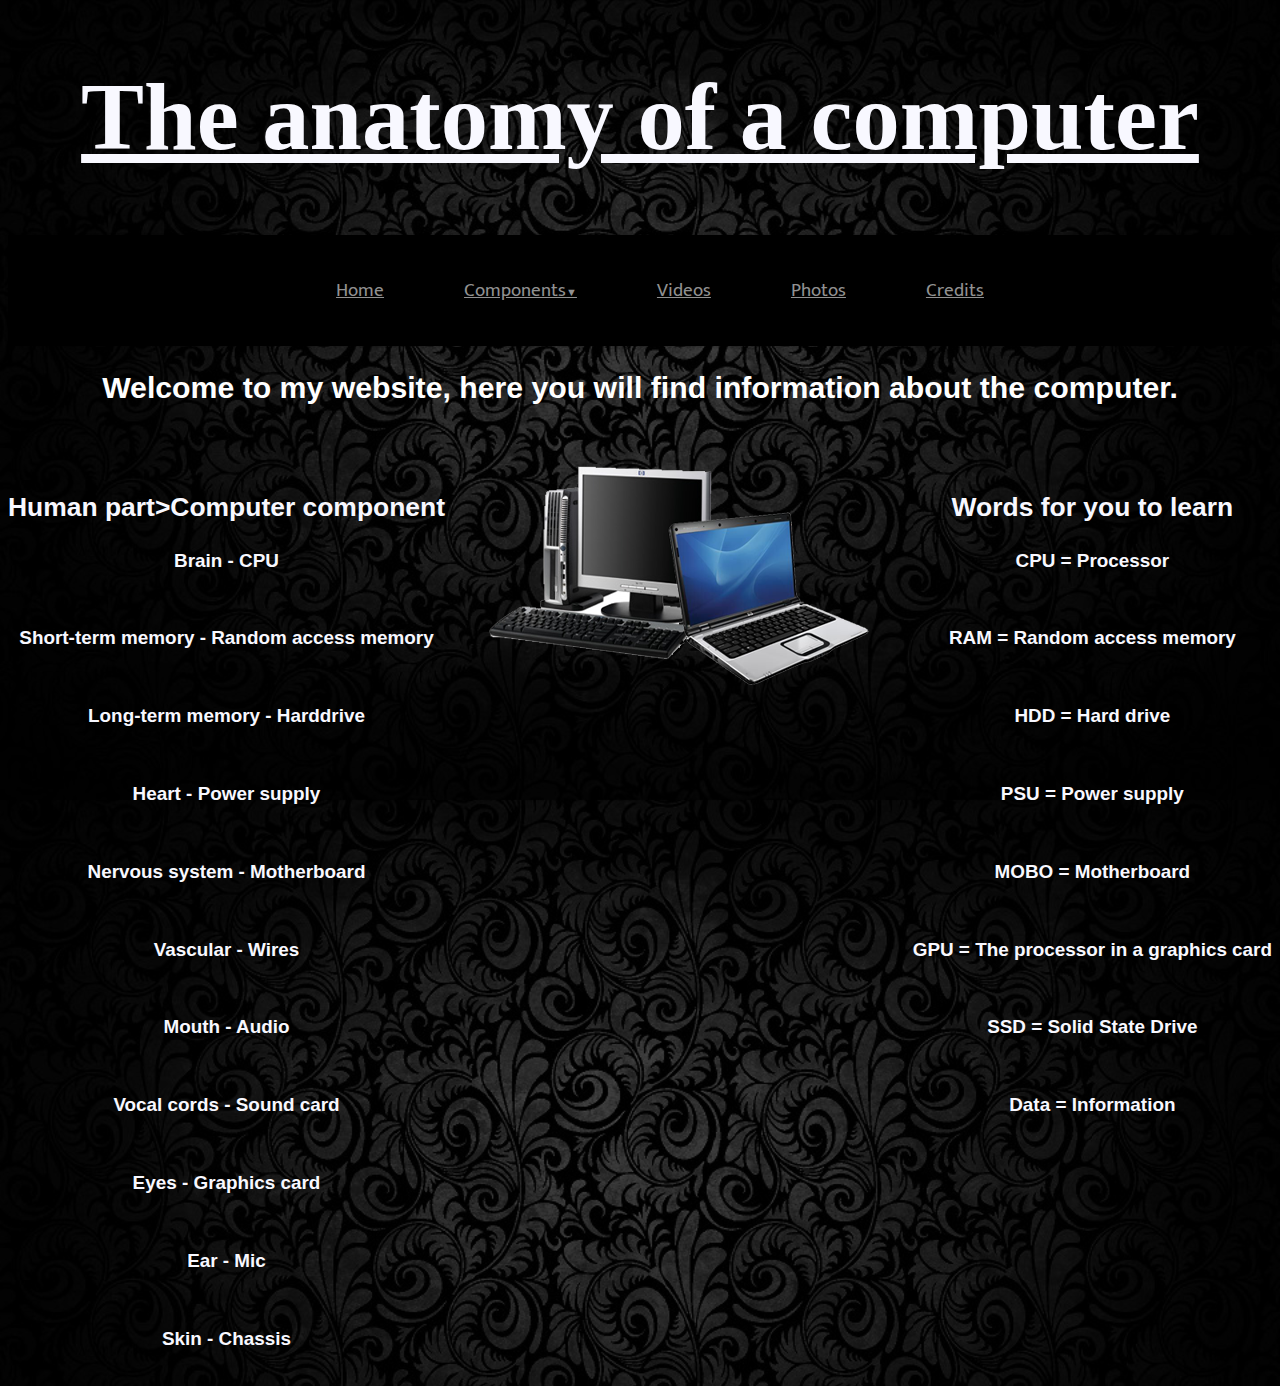
<file: index.html>
<!DOCTYPE html>

<html>
	<head>
			<title>The anatomy of a computer</title>
			<link rel="stylesheet" type="text/css" href="css/style.css"/>
			<link rel="stylesheet" type="text/css" href="http://fonts.googleapis.com/css?family=Ek+Mukta">
			<meta charset="utf-8">
	</head>
	
	<body>
		<h1>The anatomy of a computer</h1>
		<div class="menu-wrap">
    <nav class="menu">
        <ul class="clearfix">
            <li><a href="dator.html">Home</a></li>
            <li><a href="#">Components<span class="arrow">&#9660;</span></a>
 
                <ul class="sub-menu">
                    <li><a href="cpu1.html">CPU - Processor</a></li>
                    <li><a href="gpu1.html">GPU - Graphics card</a></li>
                    <li><a href="mobo1.html">MOBO - Motherboard</a></li>
                    <li><a href="psu1.html">PSU - Power supply</a></li>
					<li><a href="ram.html">RAM - Random access memory</a></li>
					<li><a href="hdd.html">HDD/SSD - Hard drive</a></li>
                </ul>
            </li>
            <li><a href="videos.html">Videos</a></li>
            <li><a href="photos.html">Photos</a></li>
            <li><a href="credits.html">Credits</a></li>
        </ul>
    </nav>
</div>
        <h2 id="hh33">Welcome to my website, here you will find information about the computer.</h2>
        <br><br>
        <div id="block1" style="float:left;">
        <h3>Human part>Computer component</h3>
        <p><strong>Brain - CPU</strong></p><br>
        <p><strong>Short-term memory - Random access memory</strong></p><br>
        <p><strong>Long-term memory - Harddrive</strong></p><br>
        <p><strong>Heart - Power supply</strong></p><br>
        <p><strong>Nervous system - Motherboard</strong></p><br>
        <p><strong>Vascular - Wires</strong></p><br>
        <p><strong>Mouth - Audio</strong></p><br>
        <p><strong>Vocal cords - Sound card</strong></p><br>
        <p><strong>Eyes - Graphics card</strong></p><br>
        <p><strong>Ear - Mic</strong></p><br>
        <p><strong>Skin - Chassis</strong></p><br>
    </div>
<img id="datorer" src="img/datorOCHlaptop.png" alt="Picture on 2 animated computers"/>
    <div id="block2" style="float:right;">
        <h3>Words for you to learn</h3>
        <p><strong>CPU = Processor</strong></p><br>
        <p><strong>RAM = Random access memory</strong></p><br>
        <p><strong>HDD = Hard drive</strong></p><br>
        <p><strong>PSU = Power supply</strong></p><br>
        <p><strong>MOBO = Motherboard</strong></p><br>
        <p><strong>GPU = The processor in a graphics card</strong></p><br>
        <p><strong>SSD = Solid State Drive</strong></p><br>
        <p><strong>Data = Information</strong></p><br>
 
    </div>
    </body>
	
</html>
</file>
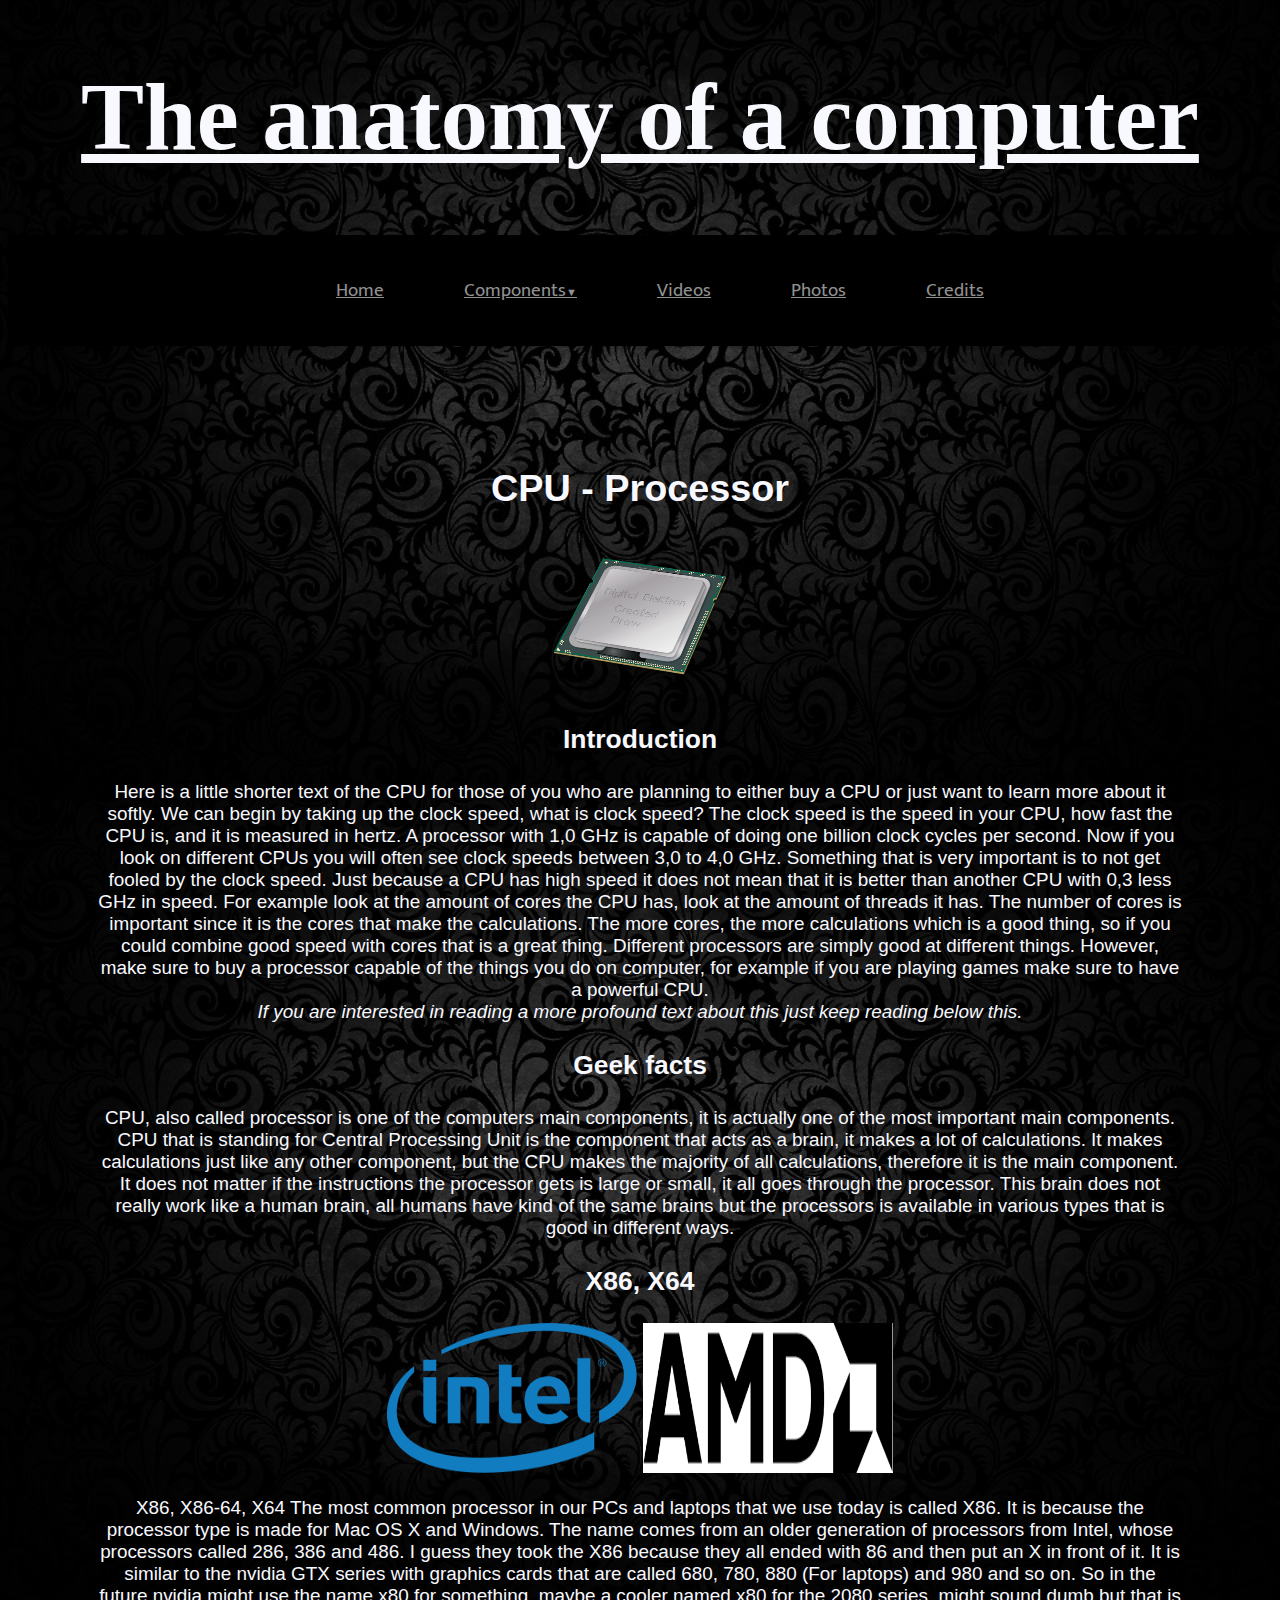
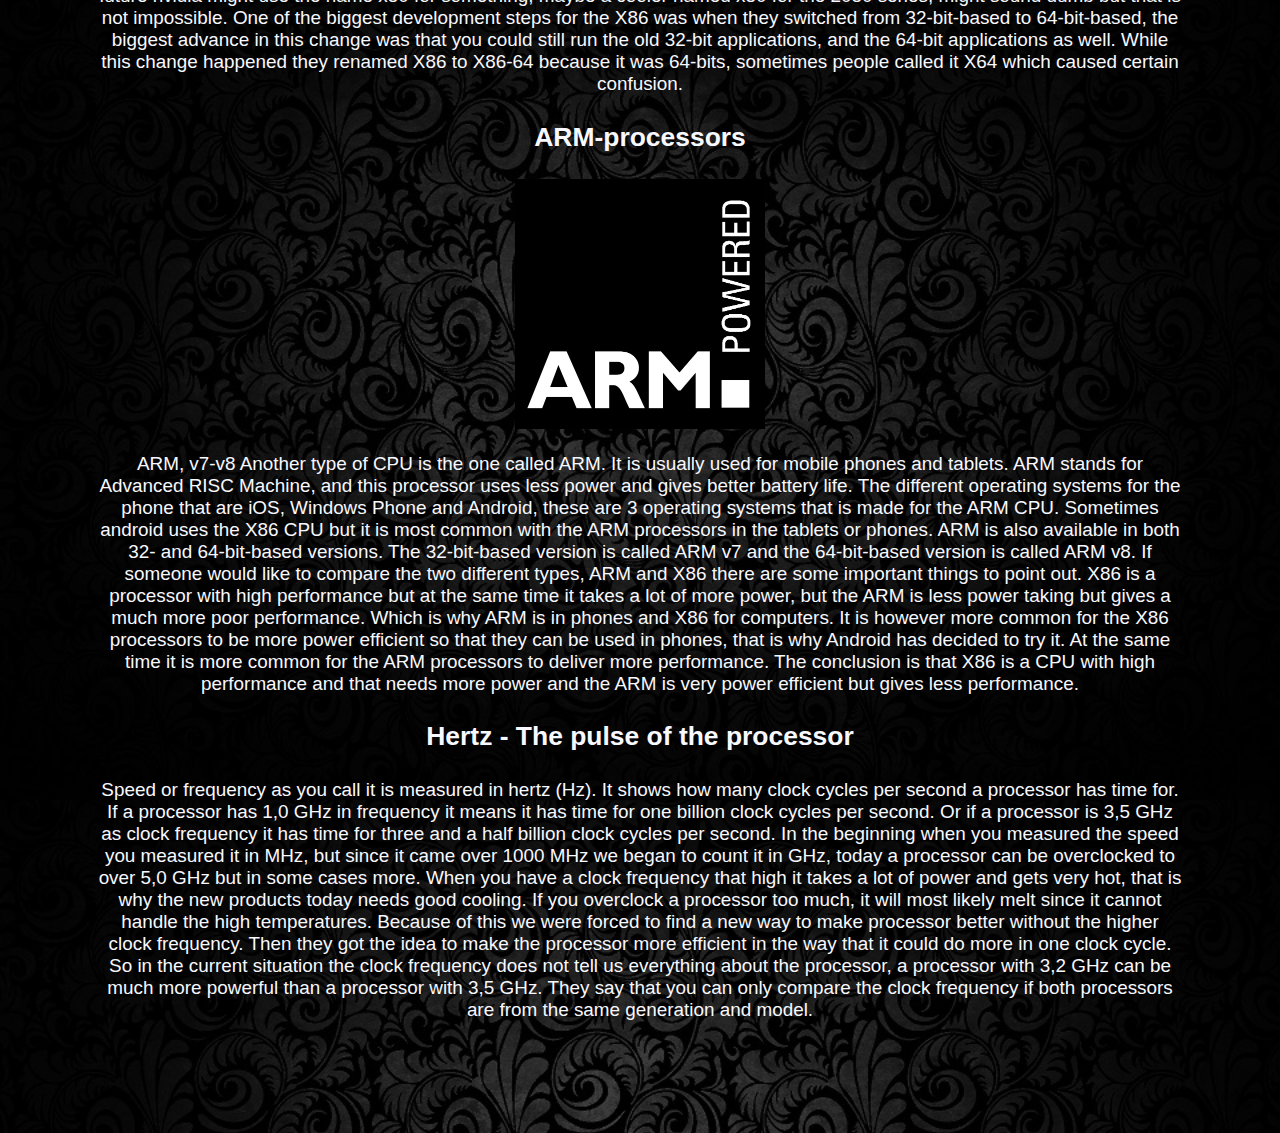
<file: cpu1.html>
<!DOCTYPE html>
		<html>
	<head>
			<title>The anatomy of a computer</title>
			<link rel="stylesheet" type="text/css" href="css/style.css"/>
			<link rel="stylesheet" type="text/css" href="http://fonts.googleapis.com/css?family=Ek+Mukta">
			<meta charset="utf-8">
	</head>
	
	<body>
		<h1>The anatomy of a computer</h1>
		<div class="menu-wrap">
    <nav class="menu">
        <ul class="clearfix">
            <li><a href="dator.html">Home</a></li>
            <li>
                <a href="#">Components<span class="arrow">&#9660;</span></a>
 
                <ul class="sub-menu">
               <li><a href="cpu1.html">CPU - Processor</a></li>
                    <li><a href="gpu1.html">GPU - Graphics card</a></li>
                    <li><a href="mobo1.html">MOBO - Motherboard</a></li>
                    <li><a href="psu1.html">PSU - Power supply</a></li>
					<li><a href="ram.html">RAM - Random access memory</a></li>
					<li><a href="hdd.html">HDD/SSD - Hard drive</a></li>
                </ul>
            </li>
            <li><a href="videos.html">Videos</a></li>
            <li><a href="photos.html">Photos</a></li>
			<li><a href="credits.html">Credits</a></li>
        </ul>
    </nav>
</div>
		<div class="MSR">
		<h2>CPU - Processor</h2>
		<img src="img/processor1.png" alt="Picture on a CPU"/>
		<h3>Introduction</h3>
		<p>Here is a little shorter text of the CPU for those of you who are planning to either buy a CPU or just want to learn more about it softly. We can begin by taking up the clock speed, what is clock speed? The clock speed is the speed in your CPU, how fast the CPU is, and it is measured in hertz. A processor with 1,0 GHz is capable of doing one billion clock cycles per second. Now if you look on different CPUs you will often see clock speeds between 3,0 to 4,0 GHz. Something that is very important is to not get fooled by the clock speed. Just because a CPU has high speed it does not mean that it is better than another CPU with 0,3 less GHz in speed. For example look at the amount of cores the CPU has, look at the amount of threads it has. The number of cores is important since it is the cores that make the calculations. The more cores, the more calculations which is a good thing, so if you could combine good speed with cores that is a great thing. Different processors are simply good at different things. However, make sure to buy a processor capable of the things you do on computer, for example if you are playing games make sure to have a powerful CPU.<br>
		<em>If you are interested in reading a more profound text about this just keep reading below this.</em></p>
		<h3>Geek facts</h3>
		<p>CPU, also called processor is one of the computers main components, it is actually one of the most important main components. CPU that is standing for Central Processing Unit is the component that acts as a brain, it makes a lot of calculations. It makes calculations just like any other component, but the CPU makes the majority of all calculations, therefore it is the main component. It does not matter if the instructions the processor gets is large or small, it all goes through the processor. This brain does not really work like a human brain, all humans have kind of the same brains but the processors is available in various types that is good in different ways. </p>
		<h3>X86, X64</h3>
		<img id="intel" src="img/intel.png" alt="Picture on INTEL logo"/>
		<img id="amd1" src="img/amd1.png" alt="Picture on AMD logo"/>
		<p>X86, X86-64, X64
		The most common processor in our PCs and laptops that we use today is called X86. It is because the processor type is made for Mac OS X and Windows. The name comes from an older generation of processors from Intel, whose processors called 286, 386 and 486. I guess they took the X86 because they all ended with 86 and then put an X in front of it. It is similar to the nvidia GTX series with graphics cards that are called 680, 780, 880 (For laptops) and 980 and so on. So in the future nvidia might use the name x80 for something, maybe a cooler named x80 for the 2080 series, might sound dumb but that is not impossible. One of the biggest development steps for the X86 was when they switched from 32-bit-based to 64-bit-based, the biggest advance in this change was that you could still run the old 32-bit applications, and the 64-bit applications as well. While this change happened they renamed X86 to X86-64 because it was 64-bits, sometimes people called it X64 which caused certain confusion. </p>
		<h3>ARM-processors</h3>
		<img id="arm" src="img/arm.png" alt="Picture on ARM logo"/>
		<p>ARM, v7-v8 Another type of CPU is the one called ARM. It is usually used for mobile phones and tablets. ARM stands for Advanced RISC Machine, and this processor uses less power and gives better battery life. The different operating systems for the phone that are iOS, Windows Phone and Android, these are 3 operating systems that is made for the ARM CPU. Sometimes android uses the X86 CPU but it is most common with the ARM processors in the tablets or phones. ARM is also available in both 32- and 64-bit-based versions. The 32-bit-based version is called ARM v7 and the 64-bit-based version is called ARM v8. If someone would like to compare the two different types, ARM and X86 there are some important things to point out. X86 is a processor with high performance but at the same time it takes a lot of more power, but the ARM is less power taking but gives a much more poor performance. Which is why ARM is in phones and X86 for computers. It is however more common for the X86 processors to be more power efficient so that they can be used in phones, that is why Android has decided to try it. At the same time it is more common for the ARM processors to deliver more performance. The conclusion is that X86 is a CPU with high performance and that needs more power and the ARM is very power efficient but gives less performance.</p>
		<h3>Hertz - The pulse of the processor</h3>
		<p>Speed or frequency as you call it is measured in hertz (Hz). It shows how many clock cycles per second a processor has time for. If a processor has 1,0 GHz in frequency it means it has time for one billion clock cycles per second. Or if a processor is 3,5 GHz as clock frequency it has time for three and a half billion clock cycles per second. In the beginning when you measured the speed you measured it in MHz, but since it came over 1000 MHz we began to count it in GHz, today a processor can be overclocked to over 5,0 GHz but in some cases more. When you have a clock frequency that high it takes a lot of power and gets very hot, that is why the new products today needs good cooling. If you overclock a processor too much, it will most likely melt since it cannot handle the high temperatures. Because of this we were forced to find a new way to make processor better without the higher clock frequency. Then they got the idea to make the processor more efficient in the way that it could do more in one clock cycle. So in the current situation the clock frequency does not tell us everything about the processor, a processor with 3,2 GHz can be much more powerful than a processor with 3,5 GHz. They say that you can only compare the clock frequency if both processors are from the same generation and model.
		</p>
		</div>
	</body>
</html>
</file>
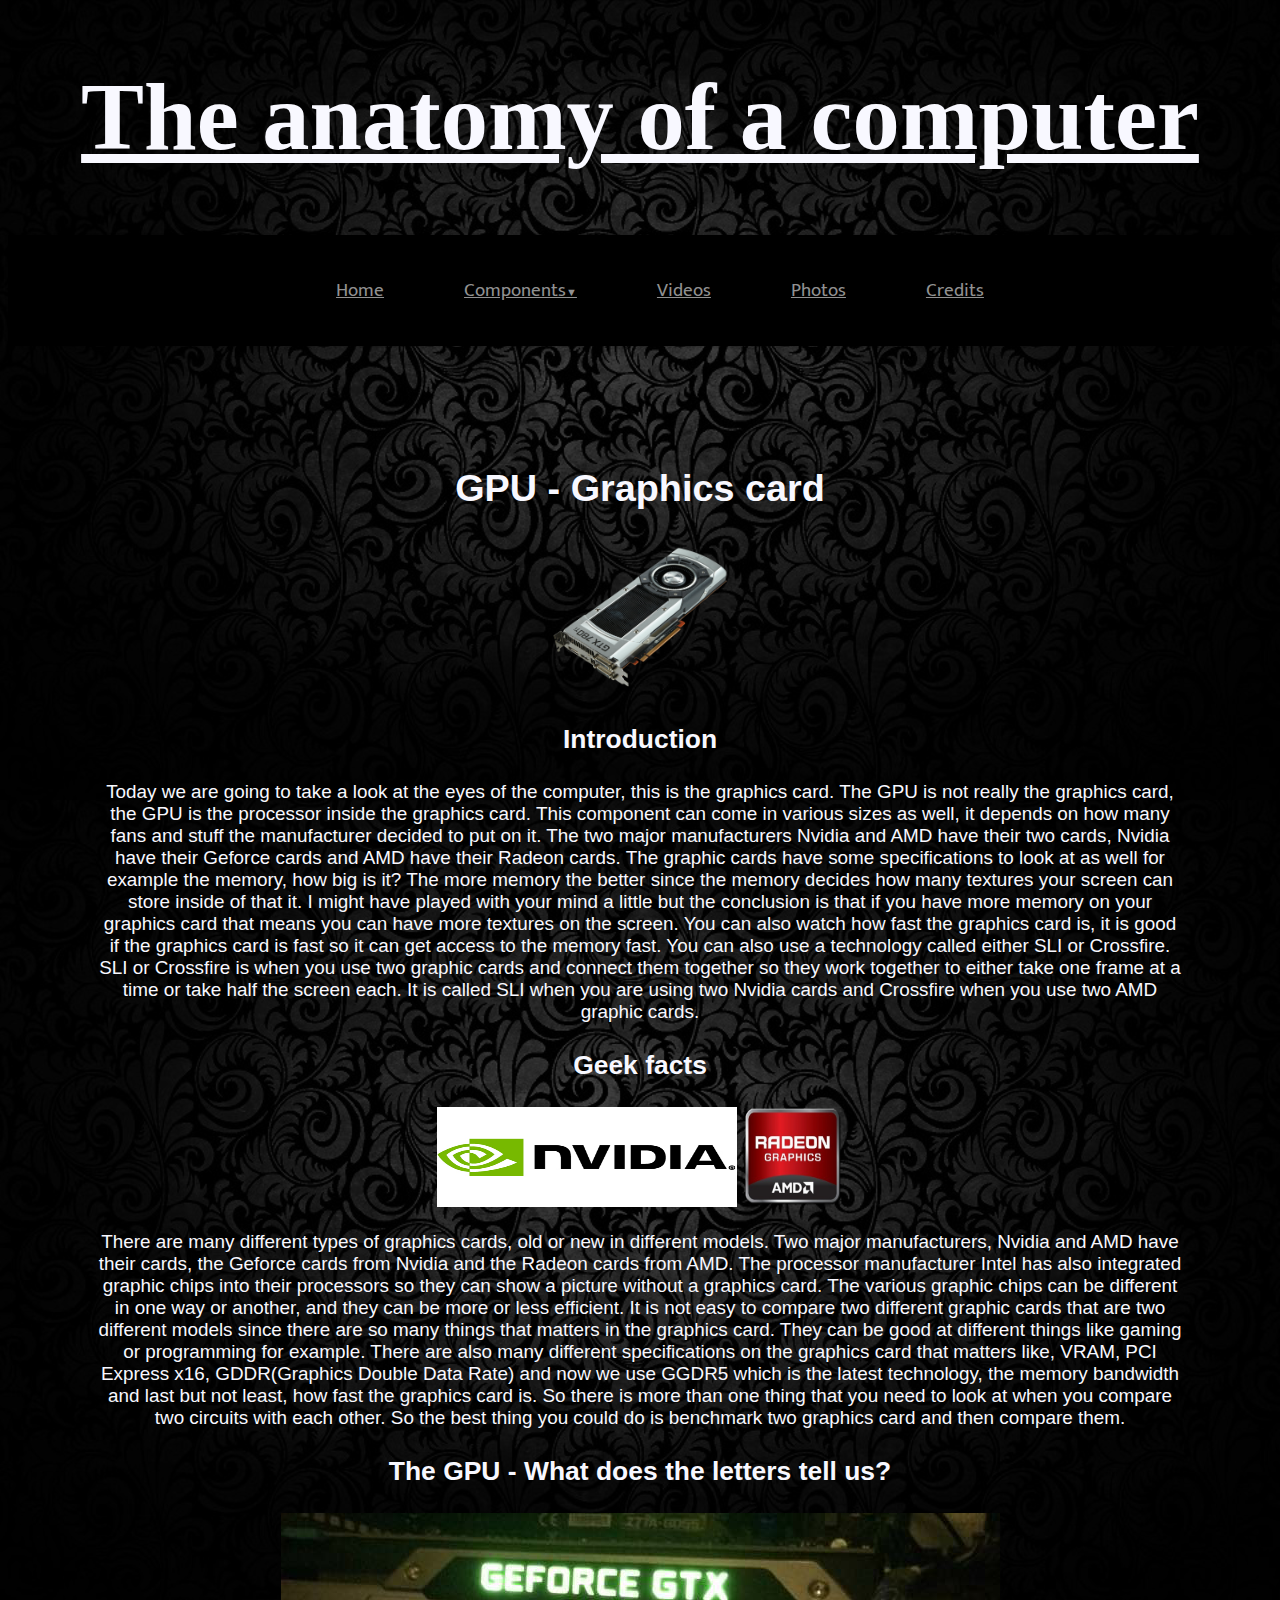
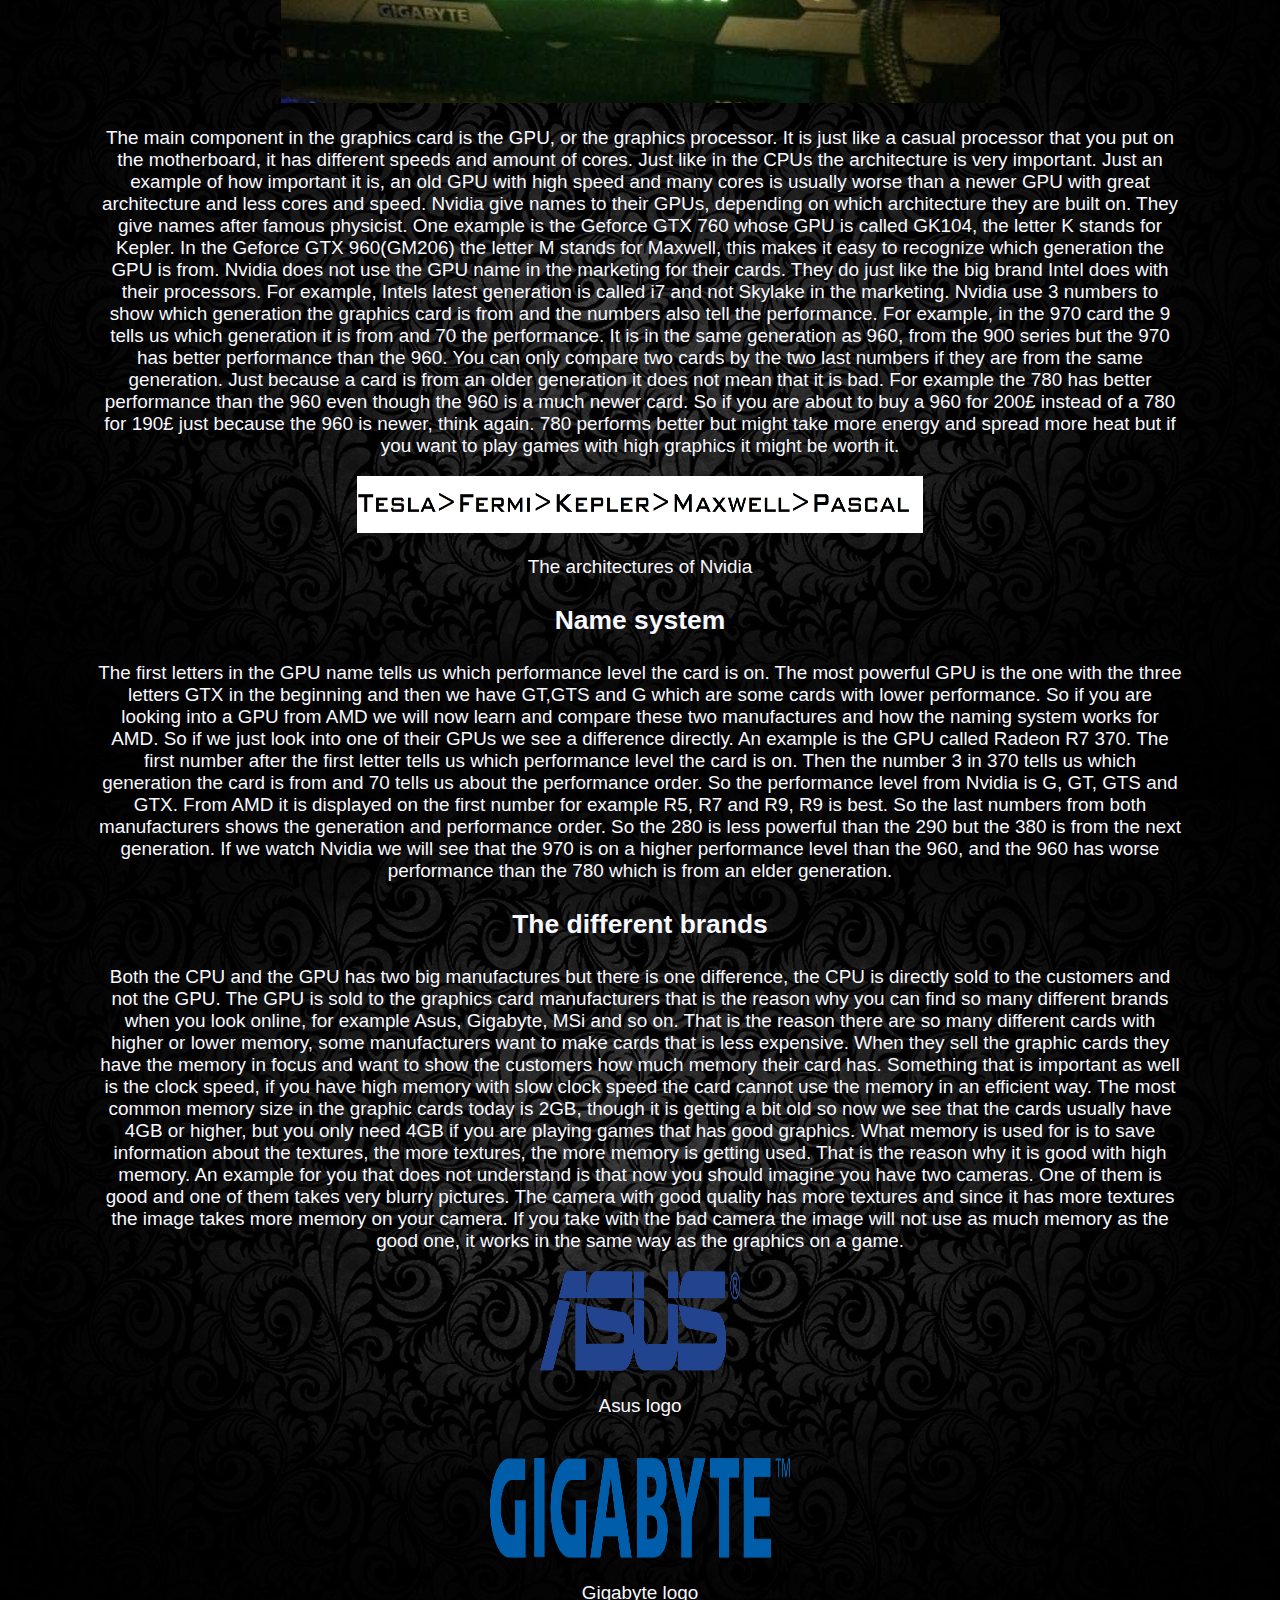
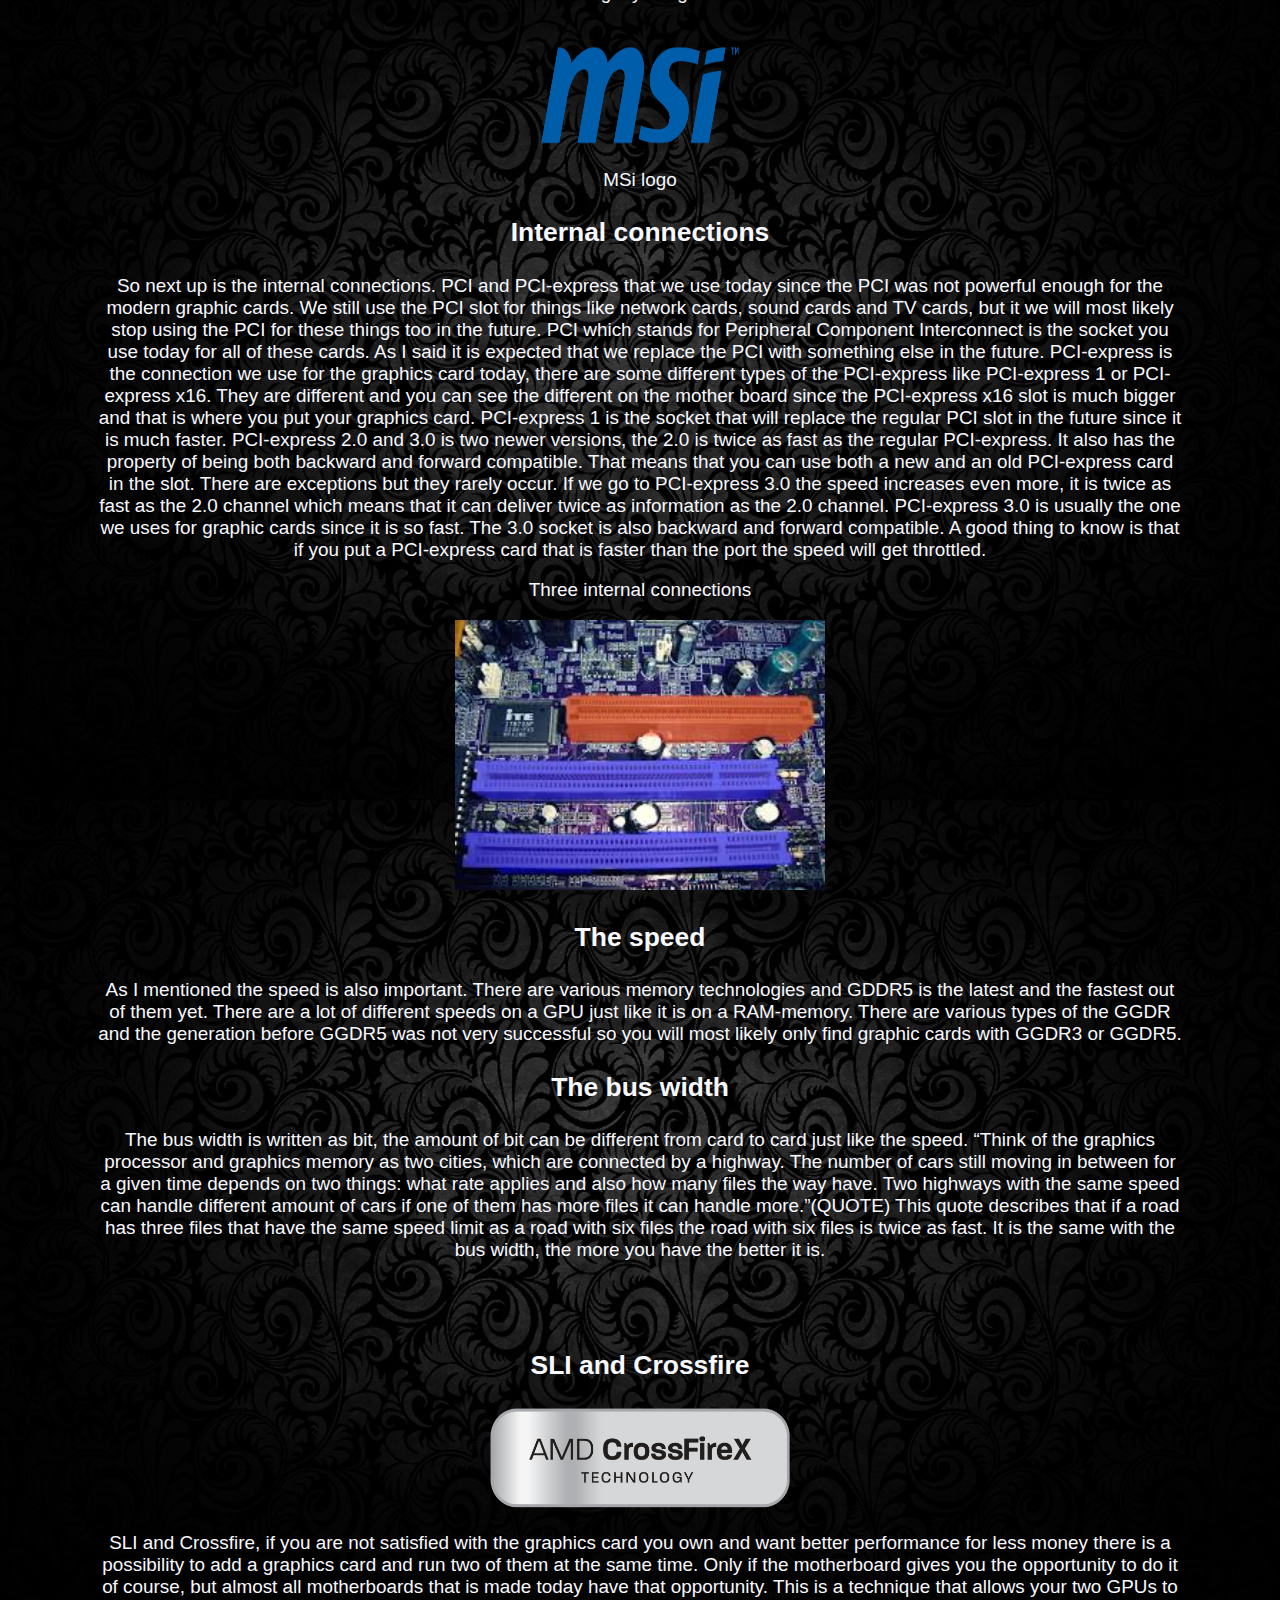
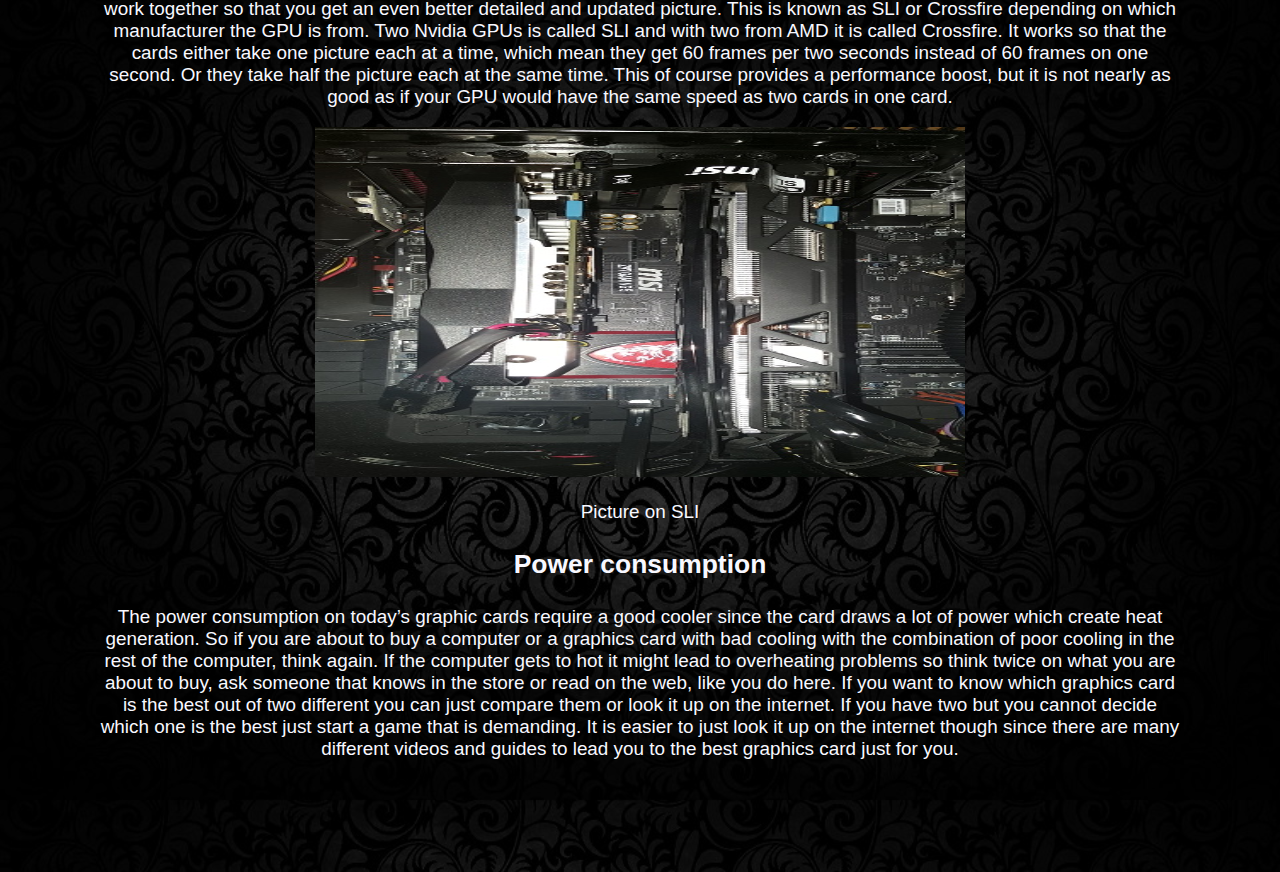
<file: gpu1.html>
<!DOCTYPE html>
		<html>
	<head>
			<title>The anatomy of a computer</title>
			<link rel="stylesheet" type="text/css" href="css/style.css"/>
			<link rel="stylesheet" type="text/css" href="http://fonts.googleapis.com/css?family=Ek+Mukta">
			<meta charset="utf-8">
	</head>
	
	<body>
		<h1>The anatomy of a computer</h1>
		<div class="menu-wrap">
    <nav class="menu">
        <ul class="clearfix">
            <li><a href="dator.html">Home</a></li>
            <li>
                <a href="#">Components<span class="arrow">&#9660;</span></a>
 
                <ul class="sub-menu">
                 <li><a href="cpu1.html">CPU - Processor</a></li>
                    <li><a href="gpu1.html">GPU - Graphics card</a></li>
                    <li><a href="mobo1.html">MOBO - Motherboard</a></li>
                    <li><a href="psu1.html">PSU - Power supply</a></li>
					<li><a href="ram.html">RAM - Random access memory</a></li>
					<li><a href="hdd.html">HDD/SSD - Hard drive</a></li>
                </ul>
            </li>
            <li><a href="videos.html">Videos</a></li>
            <li><a href="photos.html">Photos</a></li>
			<li><a href="credits.html">Credits</a></li>
        </ul>
    </nav>
</div>
	<div class="MSR">
	<h2>GPU - Graphics card</h2>
		<img src="img/gpu.png" alt="Picture on a GPU"/>
		<h3>Introduction</h3>
		<p>Today we are going to take a look at the eyes of the computer, this is the graphics card. The GPU is not really the graphics card, the GPU is the processor inside the graphics card.  This component can come in various sizes as well, it depends on how many fans and stuff the manufacturer decided to put on it. The two major manufacturers Nvidia and AMD have their two cards, Nvidia have their Geforce cards and AMD have their Radeon cards. The graphic cards have some specifications to look at as well for example the memory, how big is it? The more memory the better since the memory decides how many textures your screen can store inside of that it. I might have played with your mind a little but the conclusion is that if you have more memory on your graphics card that means you can have more textures on the screen. You can also watch how fast the graphics card is, it is good if the graphics card is fast so it can get access to the memory fast. You can also use a technology called either SLI or Crossfire. SLI or Crossfire is when you use two graphic cards and connect them together so they work together to either take one frame at a time or take half the screen each. It is called SLI when you are using two Nvidia cards and Crossfire when you use two AMD graphic cards. </p>
		<h3>Geek facts</h3>
		<img id="nvidia" src="img/nvidia.jpg" alt="Nvidia logo"/>
		<img id="amd" src="img/amd.png" alt="AMD logo"/>
		<p>There are many different types of graphics cards, old or new in different models. Two major manufacturers, Nvidia and AMD have their cards, the Geforce cards from Nvidia and the Radeon cards from AMD. The processor manufacturer Intel has also integrated graphic chips into their processors so they can show a picture without a graphics card. The various graphic chips can be different in one way or another, and they can be more or less efficient. It is not easy to compare two different graphic cards that are two different models since there are so many things that matters in the graphics card. They can be good at different things like gaming or programming for example. There are also many different specifications on the graphics card that matters like, VRAM, PCI Express x16, GDDR(Graphics Double Data Rate) and now we use GGDR5 which is the latest technology, the memory bandwidth and last but not least, how fast the graphics card is. So there is more than one thing that you need to look at when you compare two circuits with each other. So the best thing you could do is benchmark two graphics card and then compare them. </p>
		<h3>The GPU - What does the letters tell us?</h3>
<img id="elias" src="img/what.png" alt="Picture on GPU from Nvidia"/>
		<p>The main component in the graphics card is the GPU, or the graphics processor. It is just like a casual processor that you put on the motherboard, it has different speeds and amount of cores. Just like in the CPUs the architecture is very important. Just an example of how important it is, an old GPU with high speed and many cores is usually worse than a newer GPU with great architecture and less cores and speed. Nvidia give names to their GPUs, depending on which architecture they are built on. They give names after famous physicist. One example is the Geforce GTX 760 whose GPU is called GK104, the letter K stands for Kepler. In the Geforce GTX 960(GM206) the letter M stands for Maxwell, this makes it easy to recognize which generation the GPU is from. Nvidia does not use the GPU name in the marketing for their cards. They do just like the big brand Intel does with their processors. For example, Intels latest generation is called i7 and not Skylake in the marketing. Nvidia use 3 numbers to show which generation the graphics card is from and the numbers also tell the performance. For example, in the 970 card the 9 tells us which generation it is from and 70 the performance. It is in the same generation as 960, from the 900 series but the 970 has better performance than the 960. You can only compare two cards by the two last numbers if they are from the same generation. Just because a card is from an older generation it does not mean that it is bad. For example the 780 has better performance than the 960 even though the 960 is a much newer card. So if you are about to buy a 960 for 200£ instead of a 780 for 190£ just because the 960 is newer, think again. 780 performs better but might take more energy and spread more heat but if you want to play games with high graphics it might be worth it. </p>
		<img id="Real" src="img/paint123.png" alt="Geforce architecture"/>
		<p>The architectures of Nvidia</p>
		<h3>Name system</h3>
		<p>The first letters in the GPU name tells us which performance level the card is on. The most powerful GPU is the one with the three letters GTX in the beginning and then we have GT,GTS and G which are some cards with lower performance. So if you are looking into a GPU from AMD we will now learn and compare these two manufactures and how the naming system works for AMD. So if we just look into one of their GPUs we see a difference directly. An example is the GPU called Radeon R7 370. The first number after the first letter tells us which performance level the card is on. Then the number 3 in 370 tells us which generation the card is from and 70 tells us about the performance order. So the performance level from Nvidia is G, GT, GTS and GTX. From AMD it is displayed on the first number for example R5, R7 and R9, R9 is best. So the last numbers from both manufacturers shows the generation and performance order. So the 280 is less powerful than the 290 but the 380 is from the next generation. If we watch Nvidia we will see that the 970 is on a higher performance level than the 960, and the 960 has worse performance than the 780 which is from an elder generation. </p>
		<h3>The different brands</h3>
		<p>Both the CPU and the GPU has two big manufactures but there is one difference, the CPU is directly sold to the customers and not the GPU. The GPU is sold to the graphics card manufacturers that is the reason why you can find so many different brands when you look online, for example Asus, Gigabyte, MSi and so on. That is the reason there are so many different cards with higher or lower memory, some manufacturers want to make cards that is less expensive. When they sell the graphic cards they have the memory in focus and want to show the customers how much memory their card has. Something that is important as well is the clock speed, if you have high memory with slow clock speed the card cannot use the memory in an efficient way. The most common memory size in the graphic cards today is 2GB, though it is getting a bit old so now we see that the cards usually have 4GB or higher, but you only need 4GB if you are playing games that has good graphics. What memory is used for is to save information about the textures, the more textures, the more memory is getting used. That is the reason why it is good with high memory. An example for you that does not understand is that now you should imagine you have two cameras. One of them is good and one of them takes very blurry pictures. The camera with good quality has more textures and since it has more textures the image takes more memory on your camera. If you take with the bad camera the image will not use as much memory as the good one, it works in the same way as the graphics on a game.</p>
		<img id="asus" src="img/asus.png" alt="Picture on ASUSlogo"/><p>Asus logo</p>
		<br>
		<img id="gigabyte" src="img/gigabyte.png" alt="Pictre on gigabyte logo"/><p>Gigabyte logo</p>
		<br>
		<img id="msi" src="img/msi.png" alt="Picture on msi logo"/><p>MSi logo</p>
		<h3>Internal connections</h3>
		<p>So next up is the internal connections. PCI and PCI-express that we use today since the PCI was not powerful enough for the modern graphic cards. We still use the PCI slot for things like network cards, sound cards and TV cards, but it we will most likely stop using the PCI for these things too in the future. PCI which stands for Peripheral Component Interconnect is the socket you use today for all of these cards. As I said it is expected that we replace the PCI with something else in the future. PCI-express is the connection we use for the graphics card today, there are some different types of the PCI-express like PCI-express 1 or PCI-express x16. They are different and you can see the different on the mother board since the PCI-express x16 slot is much bigger and that is where you put your graphics card. PCI-express 1 is the socket that will replace the regular PCI slot in the future since it is much faster. PCI-express 2.0 and 3.0 is two newer versions, the 2.0 is twice as fast as the regular PCI-express. It also has the property of being both backward and forward compatible. That means that you can use both a new and an old PCI-express card in the slot. There are exceptions but they rarely occur. If we go to PCI-express 3.0 the speed increases even more, it is twice as fast as the 2.0 channel which means that it can deliver twice as information as the 2.0 channel. PCI-express 3.0 is usually the one we uses for graphic cards since it is so fast. The 3.0 socket is also backward and forward compatible. A good thing to know is that if you put a PCI-express card that is faster than the port the speed will get throttled.</p>
		<p>Three internal connections</p>
		<img id="wok" src="img/INTERNALc.jpg" alt="Picture on Internal connections on a motherboard"/>
		<h3>The speed</h3>
		<p>As I mentioned the speed is also important. There are various memory technologies and GDDR5 is the latest and the fastest out of them yet. There are a lot of different speeds on a GPU just like it is on a RAM-memory. There are various types of the GGDR and the generation before GGDR5 was not very successful so you will most likely only find graphic cards with GGDR3 or GGDR5.</p>
		<h3>The bus width</h3>
		<p>The bus width is written as bit, the amount of bit can be different from card to card just like the speed. 
		“Think of the graphics processor and graphics memory as two cities, which are connected by a highway. The number of cars still moving in between for a given time depends on two things: what rate applies and also how many files the way have. Two highways with the same speed can handle different amount of cars if one of them has more files it can handle more.”(QUOTE) This quote describes that if a road has three files that have the same speed limit as a road with six files the road with six files is twice as fast. It is the same with the bus width, the more you have the better it is.</p><br>
		<br>
		<h3>SLI and Crossfire</h3>
		<img id="crossfireX" src="img/amdCF.png" alt="Picture on AMDcrossfireX Logo"/>
		<p>SLI and Crossfire, if you are not satisfied with the graphics card you own and want better performance for less money there is a possibility to add a graphics card and run two of them at the same time. Only if the motherboard gives you the opportunity to do it of course, but almost all motherboards that is made today have that opportunity. This is a technique that allows your two GPUs to work together so that you get an even better detailed and updated picture. This is known as SLI or Crossfire depending on which manufacturer the GPU is from. Two Nvidia GPUs is called SLI and with two from AMD it is called Crossfire. It works so that the cards either take one picture each at a time, which mean they get 60 frames per two seconds instead of 60 frames on one second. Or they take half the picture each at the same time. This of course provides a performance boost, but it is not nearly as good as if your GPU would have the same speed as two cards in one card.</p>
		<img id="sli2" src="img/SLIbeskuren.jpg" alt="Picture on two GPUs connected = SLI"/>
		<p>Picture on SLI</p>
		<h3>Power consumption</h3>
		<p>The power consumption on today’s graphic cards require a good cooler since the card draws a lot of power which create heat generation. So if you are about to buy a computer or a graphics card with bad cooling with the combination of poor cooling in the rest of the computer, think again. If the computer gets to hot it might lead to overheating problems so think twice on what you are about to buy, ask someone that knows in the store or read on the web, like you do here. If you want to know which graphics card is the best out of two different you can just compare them or look it up on the internet. If you have two but you cannot decide which one is the best just start a game that is demanding. It is easier to just look it up on the internet though since there are many different videos and guides to lead you to the best graphics card just for you. </p>
		</div>
	</body>
</html>
</file>
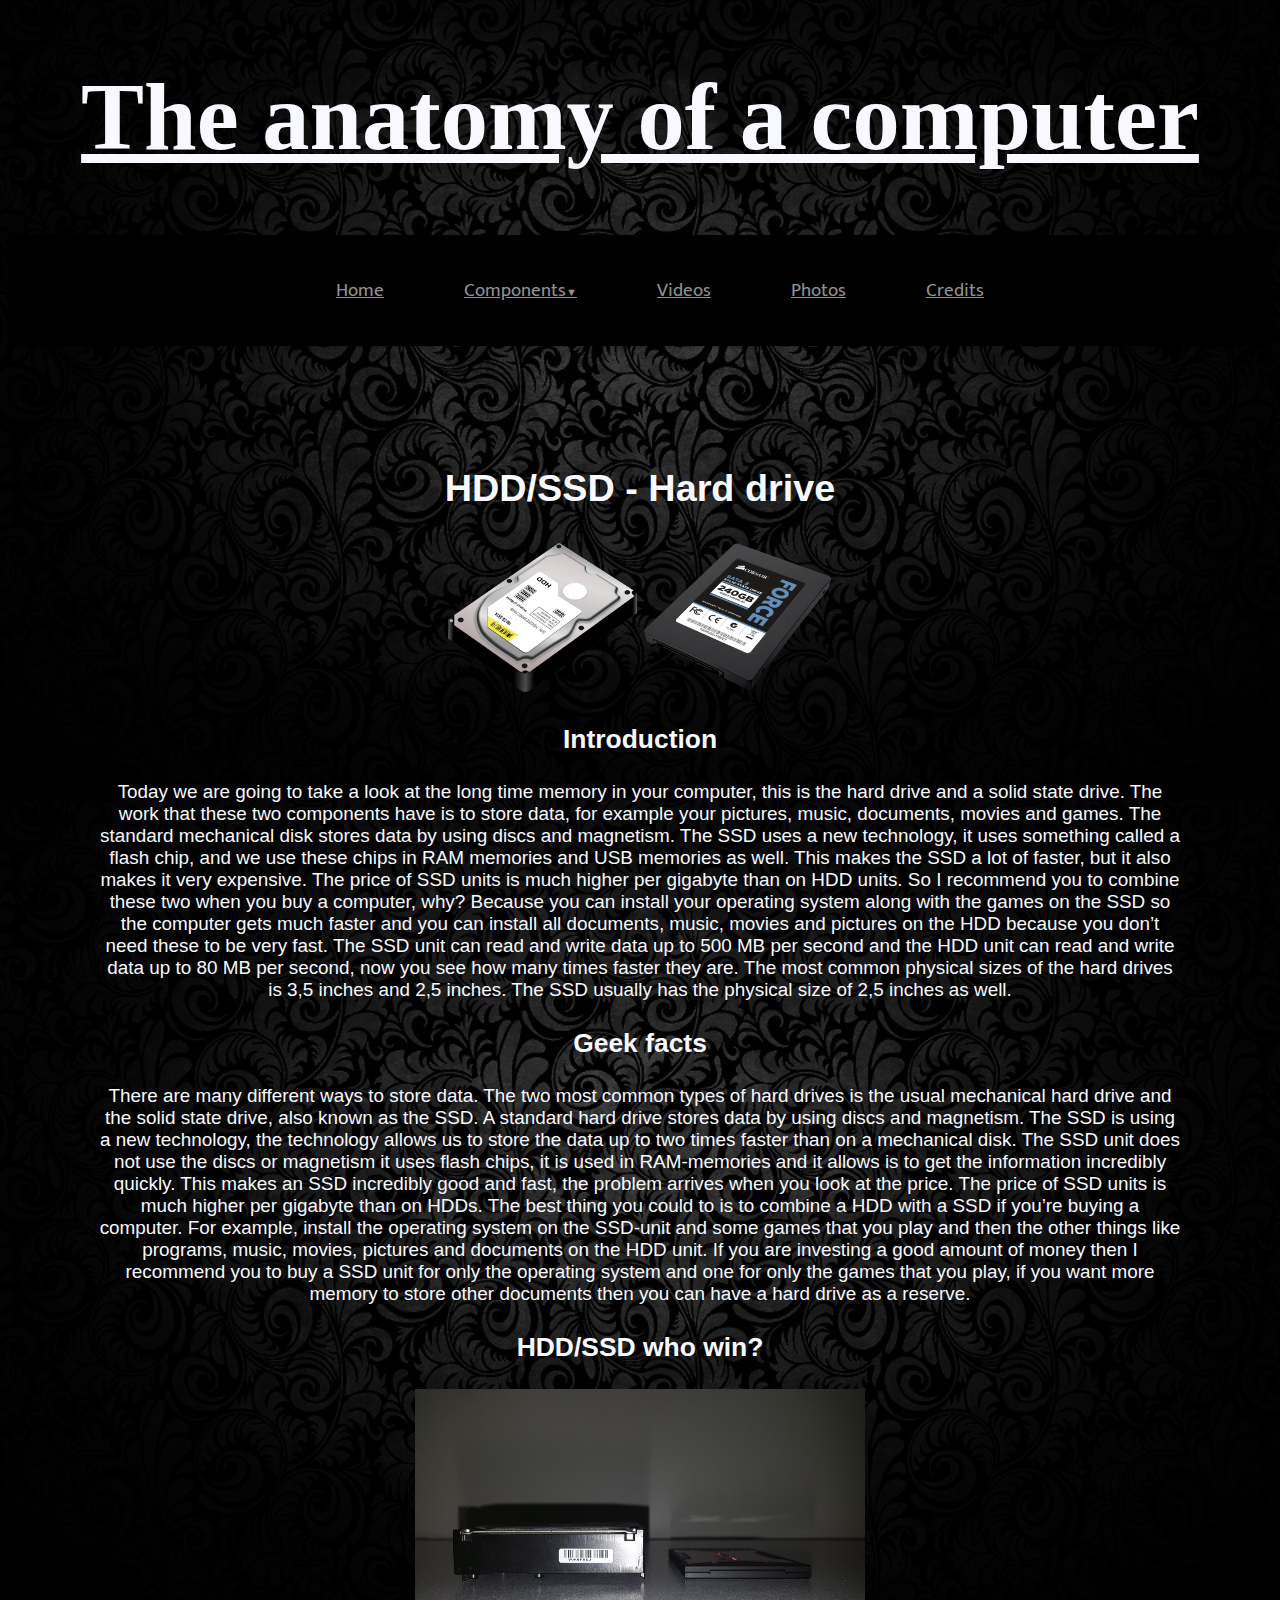
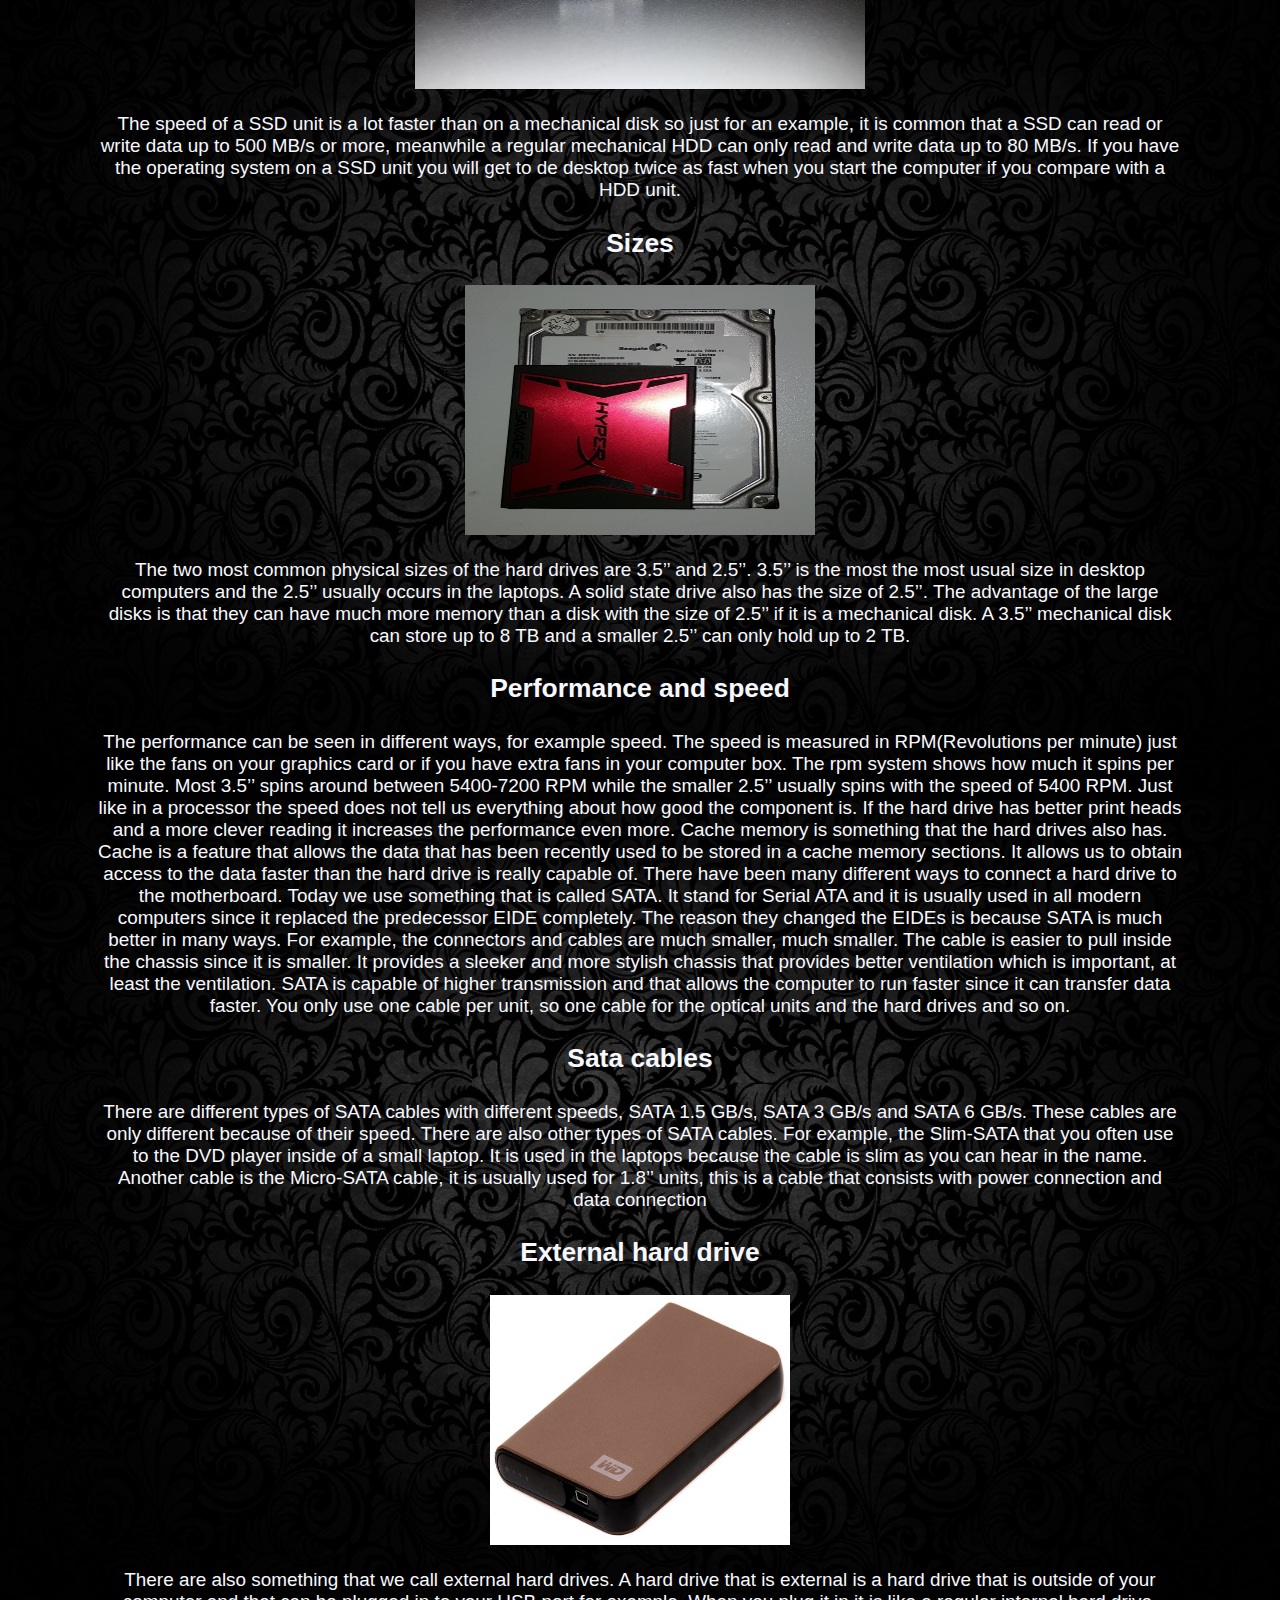
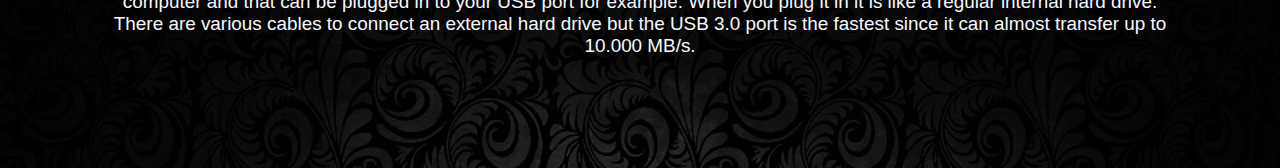
<file: hdd.html>
<!DOCTYPE html>
		<html>
	<head>
			<title>The anatomy of a computer</title>
			<link rel="stylesheet" type="text/css" href="css/style.css"/>
			<link rel="stylesheet" type="text/css" href="http://fonts.googleapis.com/css?family=Ek+Mukta">
			<meta charset="utf-8">
	</head>
	
	<body>
		<h1>The anatomy of a computer</h1>
		<div class="menu-wrap">
    <nav class="menu">
        <ul class="clearfix">
            <li><a href="dator.html">Home</a></li>
            <li>
                <a href="#">Components<span class="arrow">&#9660;</span></a>
 
                <ul class="sub-menu">
                    <li><a href="cpu1.html">CPU - Processor</a></li>
                    <li><a href="gpu1.html">GPU - Graphics card</a></li>
                    <li><a href="mobo1.html">MOBO - Motherboard</a></li>
                    <li><a href="psu1.html">PSU - Power supply</a></li>
					<li><a href="ram.html">RAM - Random access memory</a></li>
					<li><a href="hdd.html">HDD/SSD - Hard drive</a></li>
                </ul>
            </li>
            <li><a href="videos.html">Videos</a></li>
            <li><a href="photos.html">Photos</a></li>
			<li><a href="credits.html">Credits</a></li>
        </ul>
    </nav>
</div>
<div class="MSR">
	<h2>HDD/SSD - Hard drive</h2>
		<img src="img/hdd2.png" alt="Picture on a HDD"/>
		<img src="img/ssd2.png" alt="Picture on a SSD"/>
		<h3>Introduction</h3>
		<p>Today we are going to take a look at the long time memory in your computer,
			 this is the hard drive and a solid state drive. The work that these two
			  components have is to store data, for example your pictures, music,
			   documents, movies and games. The standard mechanical disk
			    stores data by using discs and magnetism. The SSD uses a new technology,
				 it uses something called a flash chip, and we use these chips in RAM
				  memories and USB memories as well. This makes the SSD a lot of
				   faster, but it also makes it very expensive. The price of SSD
				    units is much higher per gigabyte than on HDD units. So I
					 recommend you to combine these two when you buy a computer,
					  why? Because you can install your operating system along with
					   the games on the SSD so the computer gets much faster and you
					    can install all documents, music, movies and pictures on the
						 HDD because you don’t need these to be very fast. The SSD
						  unit can read and write data up to 500 MB per second and
						   the HDD unit can read and write data up to 80 MB per second,
						    now you see how many times faster they are. The most common
							 physical sizes of the hard drives is 3,5 inches and 2,5 inches.
							  The SSD usually has the physical size of 2,5 inches as well.</p>
		<h3>Geek facts</h3>
		<p>There are many different ways to store data. The two most common types
			 of hard drives is the usual mechanical hard drive and the solid state
			  drive, also known as the SSD. A standard hard drive stores data by
			   using discs and magnetism. The SSD is using a new technology, the
			    technology allows us to store the data up to two times faster than
				 on a mechanical disk. The SSD unit does not use the discs or magnetism
				  it uses flash chips, it is used in RAM-memories and it allows is
				   to get the information incredibly quickly. This makes an SSD
				    incredibly good and fast, the problem arrives when you look at
					 the price. The price of SSD units is much higher per gigabyte
					  than on HDDs. The best thing you could to is to combine a HDD
					   with a SSD if you’re buying a computer. For example, install
					    the operating system on the SSD-unit and some games that you
						 play and then the other things like programs, music, movies,
						  pictures and documents on the HDD unit. If you are investing
						   a good amount of money then I recommend you to buy a SSD unit
						    for only the operating system and one for only the games that
							 you play, if you want more memory to store other documents
							  then you can have a hard drive as a reserve.</p>
							  <h3>HDD/SSD who win?</h3>
							  <img id="mw22" src="img/hddsdd1.jpg" alt="Picture on two disks"/>
		<p>The speed of a SSD unit is a lot faster than on a mechanical disk
			 so just for an example, it is common that a SSD can read or write
			  data up to 500 MB/s or more, meanwhile a regular mechanical HDD
			   can only read and write data up to 80 MB/s. If you have the operating
			    system on a SSD unit you will get to de desktop twice as fast when you
				 start the computer if you compare with a HDD unit.</p>	
				 <h3>Sizes</h3>
				 <img id="mw2" src="img/ssdhdd.jpg" alt="Picture on two disks"/>
		<p>The two most common physical sizes of the hard drives are 3.5’’ and
			 2.5’’. 3.5’’ is the most the most usual size in desktop computers
			  and the 2.5’’ usually occurs in the laptops. A solid state drive
			   also has the size of 2.5’’. The advantage of the large disks is
			    that they can have much more memory than a disk with the size
				 of 2.5’’ if it is a mechanical disk. A 3.5’’ mechanical disk
				  can store up to 8 TB and a smaller 2.5’’ can only hold up to 2 TB.</p>
				  <h3>Performance and speed</h3>
		<p>The performance can be seen in different ways, for example speed. The
			 speed is measured in RPM(Revolutions per minute) just like the fans
			  on your graphics card or if you have extra fans in your computer box.
			   The rpm system shows how much it spins per minute. Most 3.5’’ spins
			    around between 5400-7200 RPM while the smaller 2.5’’ usually spins with
				 the speed of 5400 RPM. Just like in a processor the speed does not tell
				  us everything about how good the component is. If the hard drive has better
				   print heads and a more clever reading it increases the performance even
				    more. Cache memory is something that the hard drives also has. Cache
					 is a feature that allows the data that has been recently used to be
					  stored in a cache memory sections. It allows us to obtain access to
					   the data faster than the hard drive is really capable of. There
					    have been many different ways to connect a hard drive to the
						 motherboard. Today we use something that is called SATA. It
						  stand for Serial ATA and it is usually used in all modern
						   computers since it replaced the predecessor EIDE completely.
						    The reason they changed the EIDEs is because SATA is much better
							 in many ways. For example, the connectors and cables are much
							  smaller, much smaller. The cable is easier to pull inside the
							   chassis since it is smaller. It provides a sleeker and more
							    stylish chassis that provides better ventilation which is
								 important, at least the ventilation. SATA is capable of
								  higher transmission and that allows the computer to run
								   faster since it can transfer data faster. You only use
								    one cable per unit, so one cable for the optical units
									 and the hard drives and so on. </p>
									 <h3>Sata cables</h3>
	    <p>There are different types of SATA cables with different speeds, SATA 1.5 GB/s,
			 SATA 3 GB/s and SATA 6 GB/s. These cables are only different because of their
			  speed. There are also other types of SATA cables. For example, the Slim-SATA
			   that you often use to the DVD player inside of a small laptop. It is used in
			    the laptops because the cable is slim as you can hear in the name. Another
				 cable is the Micro-SATA cable, it is usually used for 1.8’’ units, this is
				  a cable that consists with power connection and data connection</p>
				  <h3>External hard drive</h3>
				  <img id="EDD" src="img/externalhdd.jpg" alt="Picture on EXTERNAL HARD DRIVE"/>
		<p>There are also something that we call external hard drives. A hard drive that is
			 external is a hard drive that is outside of your computer and that can be plugged
			  in to your USB port for example. When you plug it in it is like a regular internal
			   hard drive. There are various cables to connect an external hard drive but the
			    USB 3.0 port is the fastest since it can almost transfer up to 10.000 MB/s.</p>
		</div>
	</body>
</html>
</file>
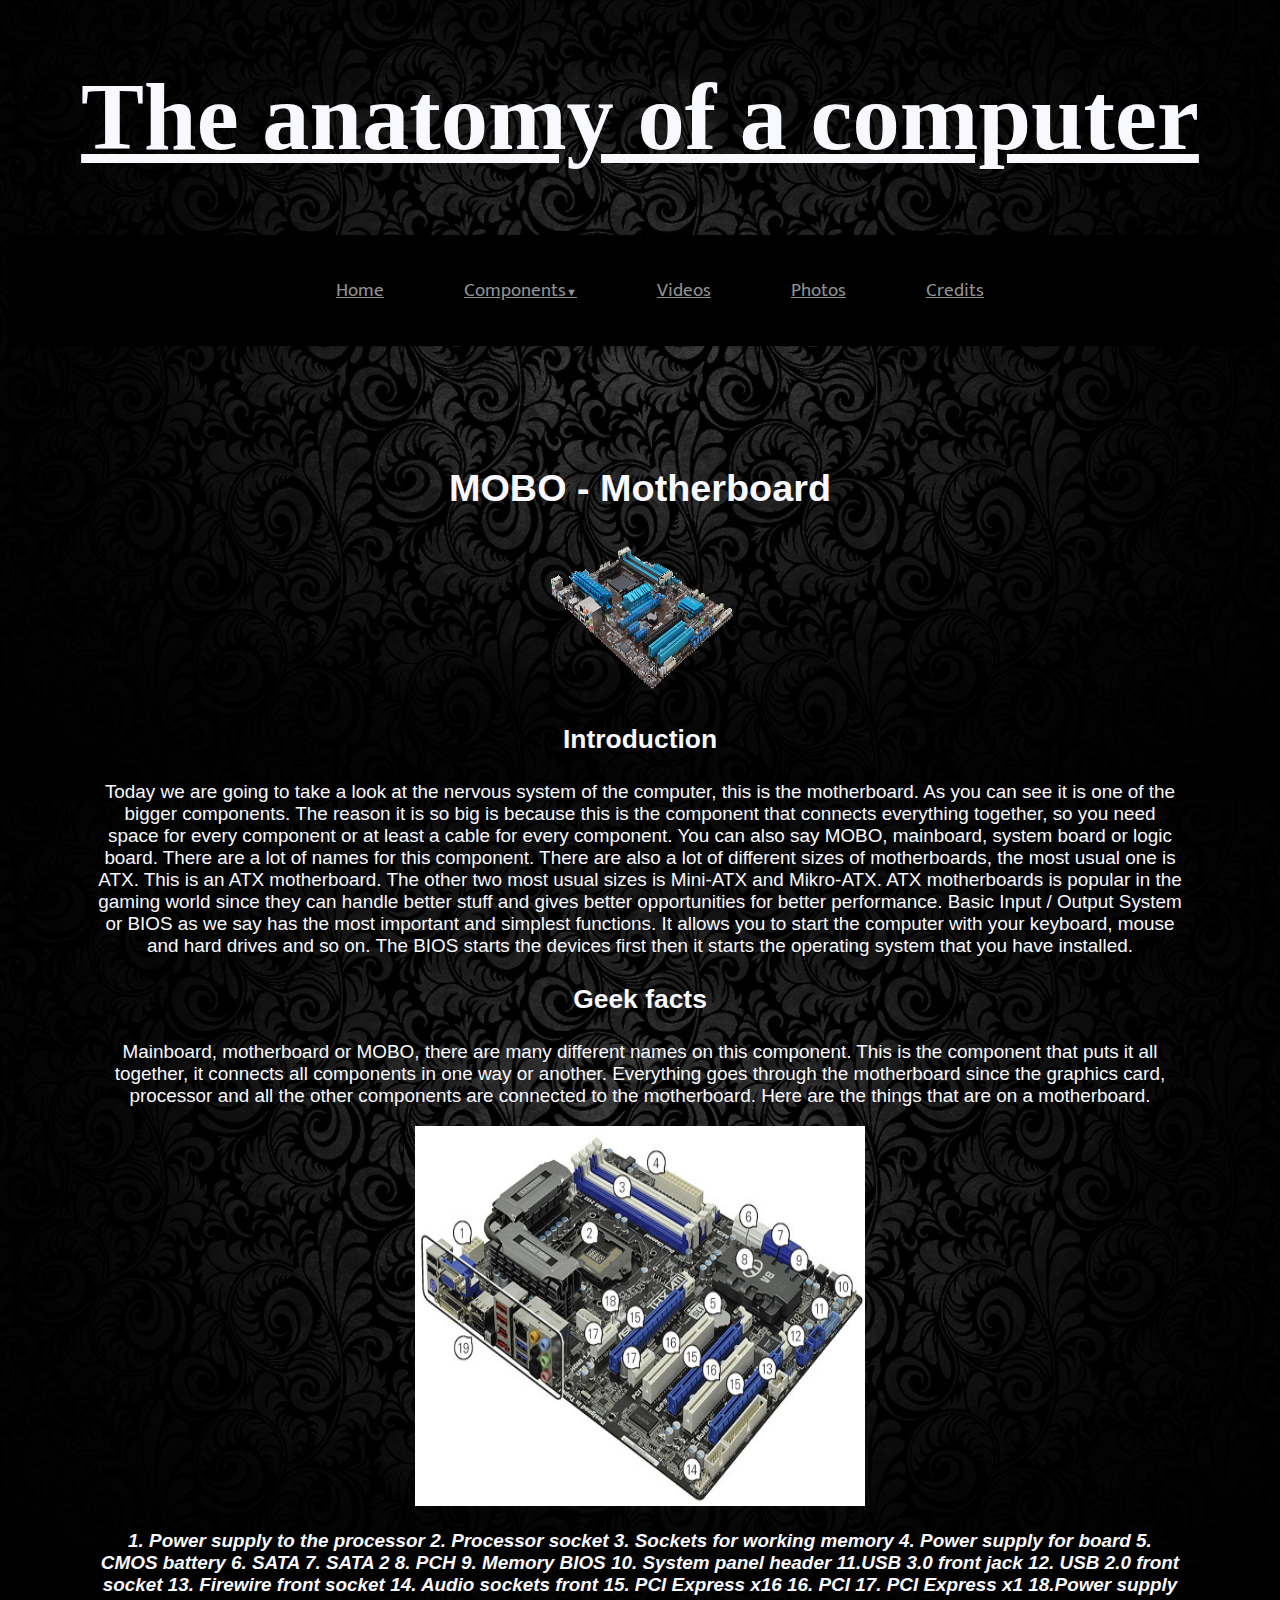
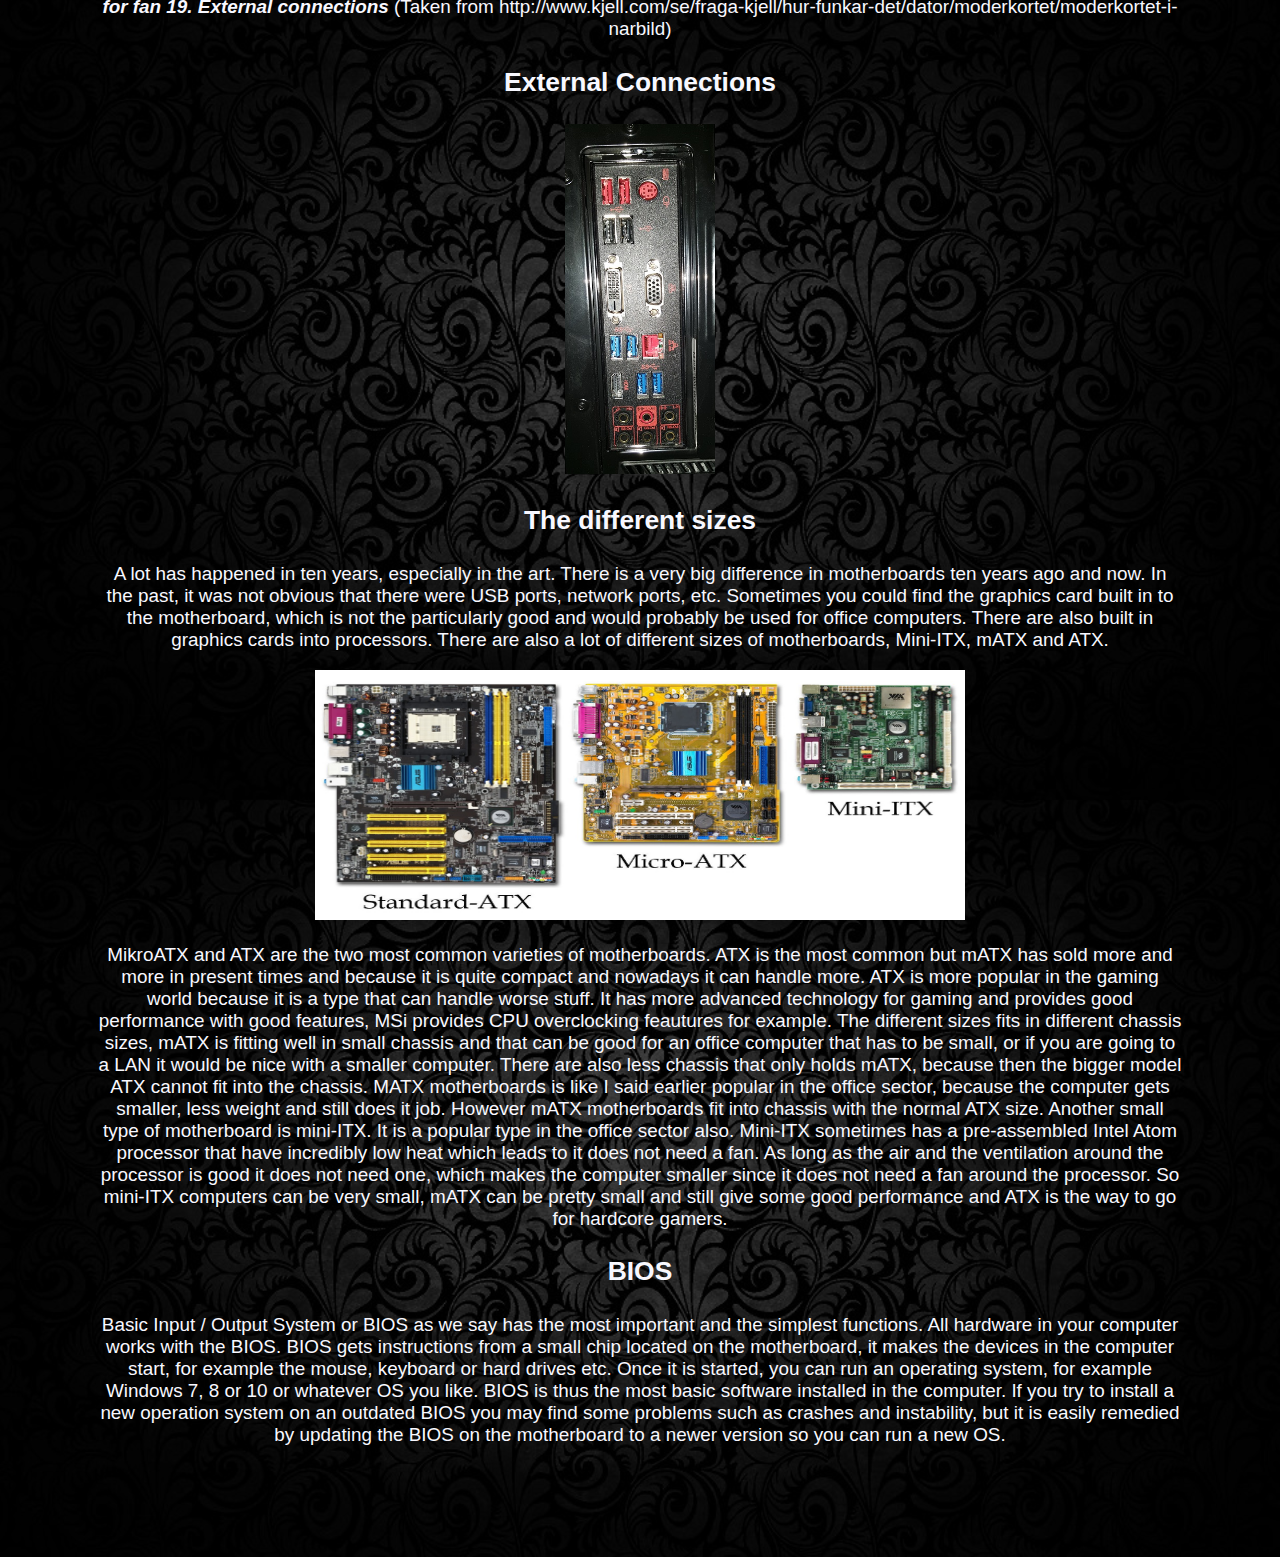
<file: mobo1.html>
<!DOCTYPE html>
		<html>
	<head>
			<title>The anatomy of a computer</title>
			<link rel="stylesheet" type="text/css" href="css/style.css"/>
			<link rel="stylesheet" type="text/css" href="http://fonts.googleapis.com/css?family=Ek+Mukta">
			<meta charset="utf-8">
	</head>
	
	<body>
		<h1>The anatomy of a computer</h1>
		<div class="menu-wrap">
    <nav class="menu">
        <ul class="clearfix">
            <li><a href="dator.html">Home</a></li>
            <li>
                <a href="#">Components<span class="arrow">&#9660;</span></a>
 
                <ul class="sub-menu">
                   <li><a href="cpu1.html">CPU - Processor</a></li>
                    <li><a href="gpu1.html">GPU - Graphics card</a></li>
                    <li><a href="mobo1.html">MOBO - Motherboard</a></li>
                    <li><a href="psu1.html">PSU - Power supply</a></li>
					<li><a href="ram.html">RAM - Random access memory</a></li>
					<li><a href="hdd.html">HDD/SSD - Hard drive</a></li>
                </ul>
            </li>
            <li><a href="videos.html">Videos</a></li>
            <li><a href="photos.html">Photos</a></li>
			<li><a href="credits.html">Credits</a></li>
        </ul>
    </nav>
</div>
<div class="MSR">
	<h2>MOBO - Motherboard</h2>
		<img src="img/mobo.png" alt="Picture on a MOBO"/>
       <h3>Introduction</h3>
       <p>Today we are going to take a look at the nervous system of the computer, this is the motherboard. As you can see it is one of the bigger components. The reason it is so big is because this is the component that connects everything together, so you need space for every component or at least a cable for every component. You can also say MOBO, mainboard, system board or logic board. There are a lot of names for this component. There are also a lot of different sizes of motherboards, the most usual one is ATX. This is an ATX motherboard. The other two most usual sizes is Mini-ATX and Mikro-ATX. ATX motherboards is popular in the gaming world since they can handle better stuff and gives better opportunities for better performance. Basic Input / Output System or BIOS as we say has the most important and simplest functions. It allows you to start the computer with your keyboard, mouse and hard drives and so on. The BIOS starts the devices first then it starts the operating system that you have installed. </p>
        <h3>Geek facts</h3>
		<p>Mainboard, motherboard or MOBO, there are many different names on this component. This is the component that puts it all together, it connects all components in one way or another. Everything goes through the motherboard since the graphics card, processor and all the other components are connected to the motherboard. Here are the things that are on a motherboard.</p>
			<img id="motherboard" src="img/moder.jpg" alt="Picture on motherboard"/>
<p><em><strong>1.	Power supply to the processor 2. Processor socket 3. Sockets for working memory 4. Power supply for board 5. CMOS battery 6. SATA 7. SATA 2 8. PCH 9. Memory BIOS 10. System panel header 11.USB 3.0 front jack 12. USB 2.0 front socket 13. Firewire front socket 14. Audio sockets front 15. PCI Express x16 16. PCI 17. PCI Express x1 18.Power supply for fan 19. External connections</strong></em>
   (Taken from http://www.kjell.com/se/fraga-kjell/hur-funkar-det/dator/moderkortet/moderkortet-i-narbild)</p>
   <h3>External Connections</h3>
   <img id="Mark" src="img/555.jpg" alt="Picture on External connections"/>
   <h3>The different sizes</h3>
<p>A lot has happened in ten years, especially in the art. There is a very big difference in motherboards ten years ago and now. In the past, it was not obvious that there were USB ports, network ports, etc. Sometimes you could find the graphics card built in to the motherboard, which is not the particularly good and would probably be used for office computers. There are also built in graphics cards into processors.
There are also a lot of different sizes of motherboards, Mini-ITX, mATX and ATX.</p>
<img id="Storlekar" src="img/mobo8.jpg" alt="Picture on mobo sizes"/>
<p> MikroATX and ATX are the two most common varieties of motherboards. ATX is the most common but mATX has sold more and more in present times and because it is quite compact and nowadays it can handle more. ATX is more popular in the gaming world because it is a type that can handle worse stuff. It has more advanced technology for gaming and provides good performance with good features, MSi provides CPU overclocking feautures for example. The different sizes fits in different chassis sizes, mATX is fitting well in small chassis and that can be good for an office computer that has to be small, or if you are going to a LAN it would be nice with a smaller computer. There are also less chassis that only holds mATX, because then the bigger model ATX cannot fit into the chassis. MATX motherboards is like I said earlier popular in the office sector, because the computer gets smaller, less weight and still does it job. However mATX motherboards fit into chassis with the normal ATX size. Another small type of motherboard is mini-ITX. It is a popular type in the office sector also. Mini-ITX sometimes has a pre-assembled Intel Atom processor that have incredibly low heat which leads to it does not need a fan. As long as the air and the ventilation around the processor is good it does not need one, which makes the computer smaller since it does not need a fan around the processor. So mini-ITX computers can be very small, mATX can be pretty small and still give some good performance and ATX is the way to go for hardcore gamers.</p>
<h3>BIOS</h3>
<p>Basic Input / Output System or BIOS as we say has the most important and the simplest functions. All hardware in your computer works with the BIOS. BIOS gets instructions from a small chip located on the motherboard, it makes the devices in the computer start, for example the mouse, keyboard or hard drives etc. Once it is started, you can run an operating system, for example Windows 7, 8 or 10 or whatever OS you like. BIOS is thus the most basic software installed in the computer. If you try to install a new operation system on an outdated BIOS you may find some problems such as crashes and instability, but it is easily remedied by updating the BIOS on the motherboard to a newer version so you can run a new OS.</p>
</div>
	</body>
</html>
</file>
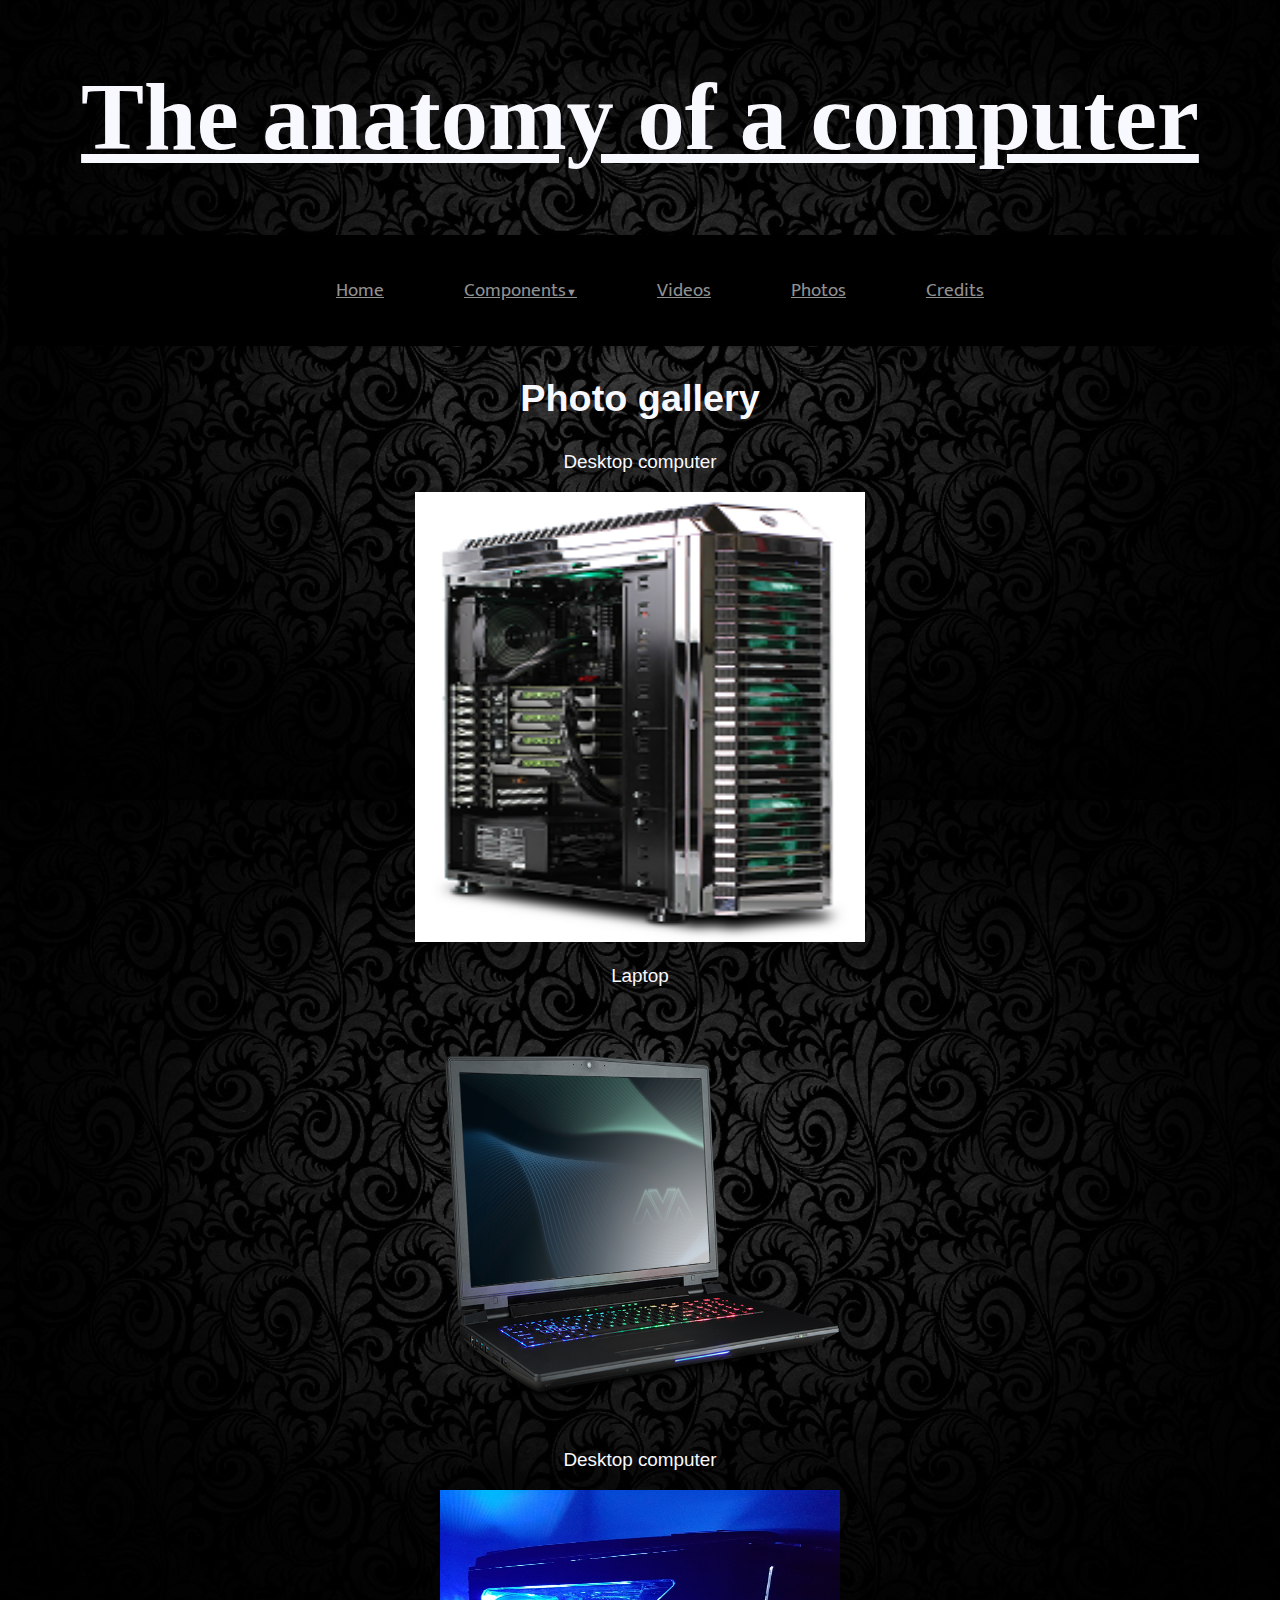
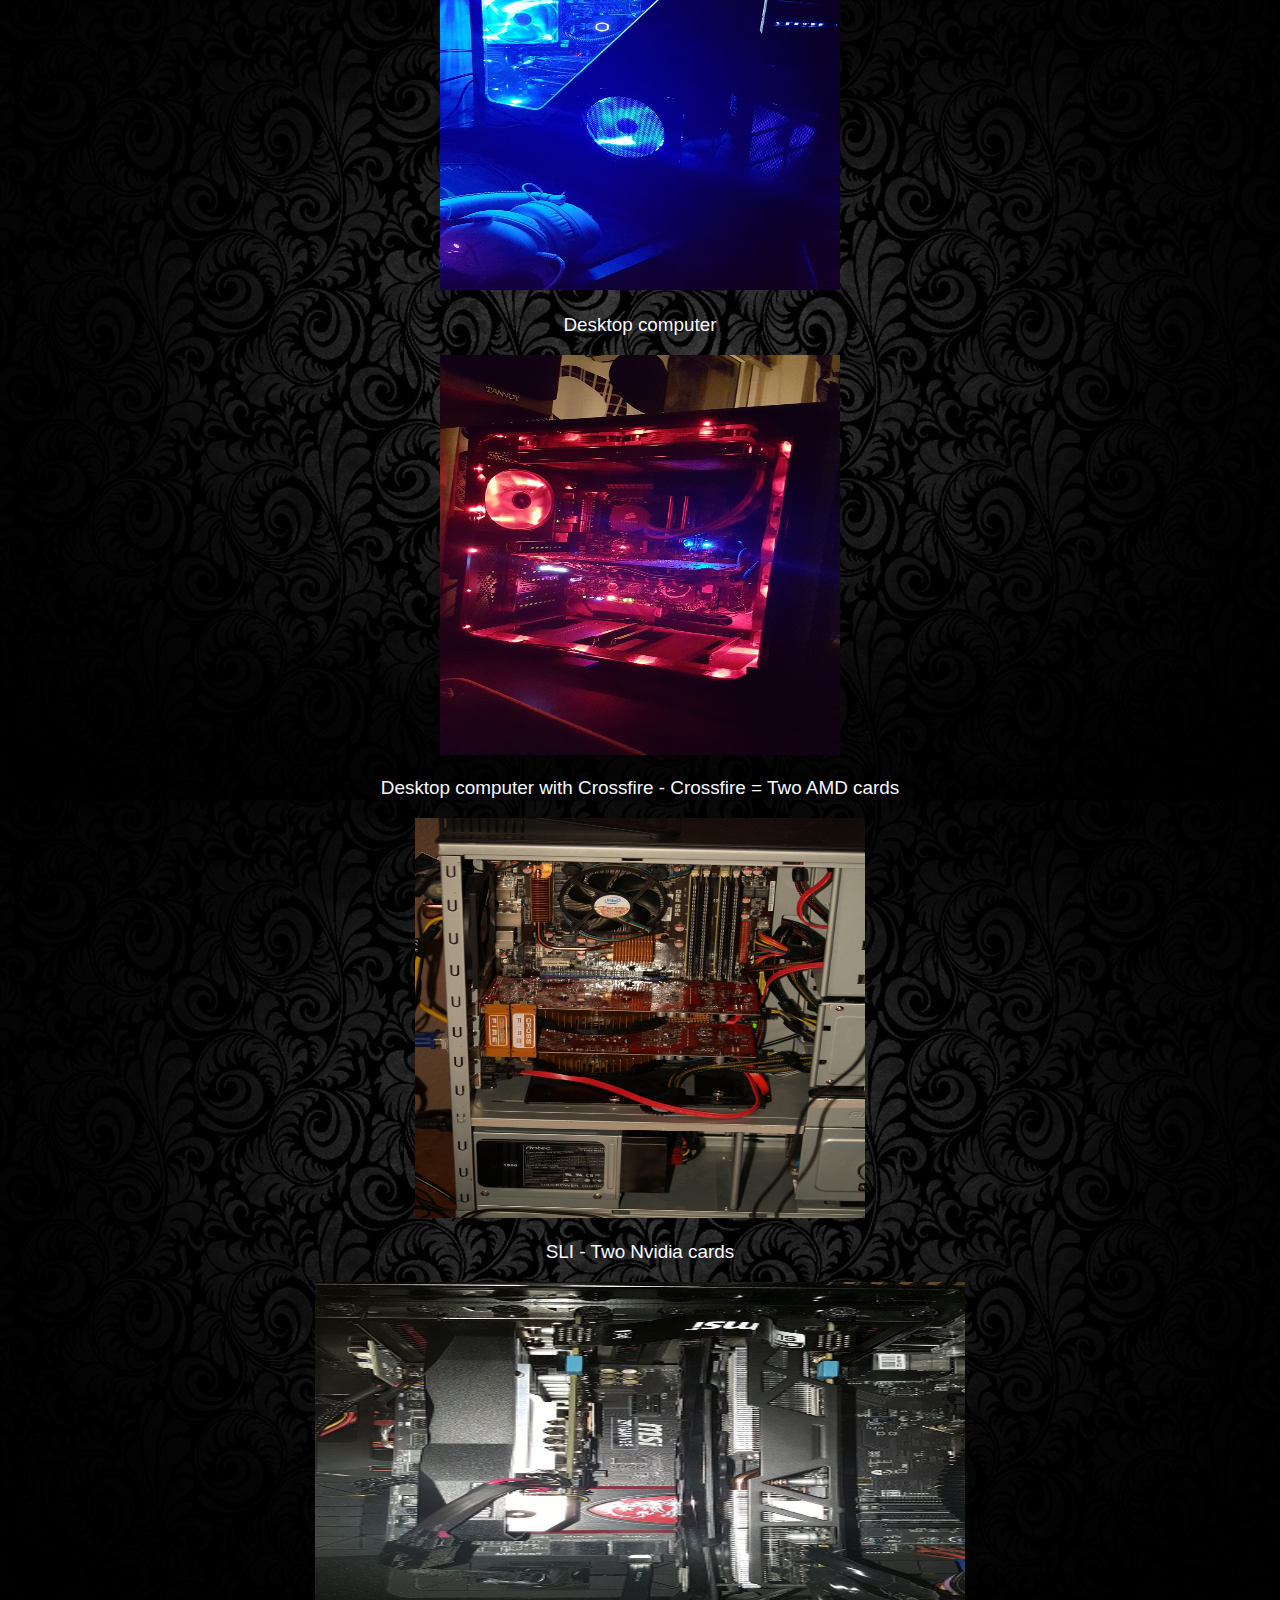
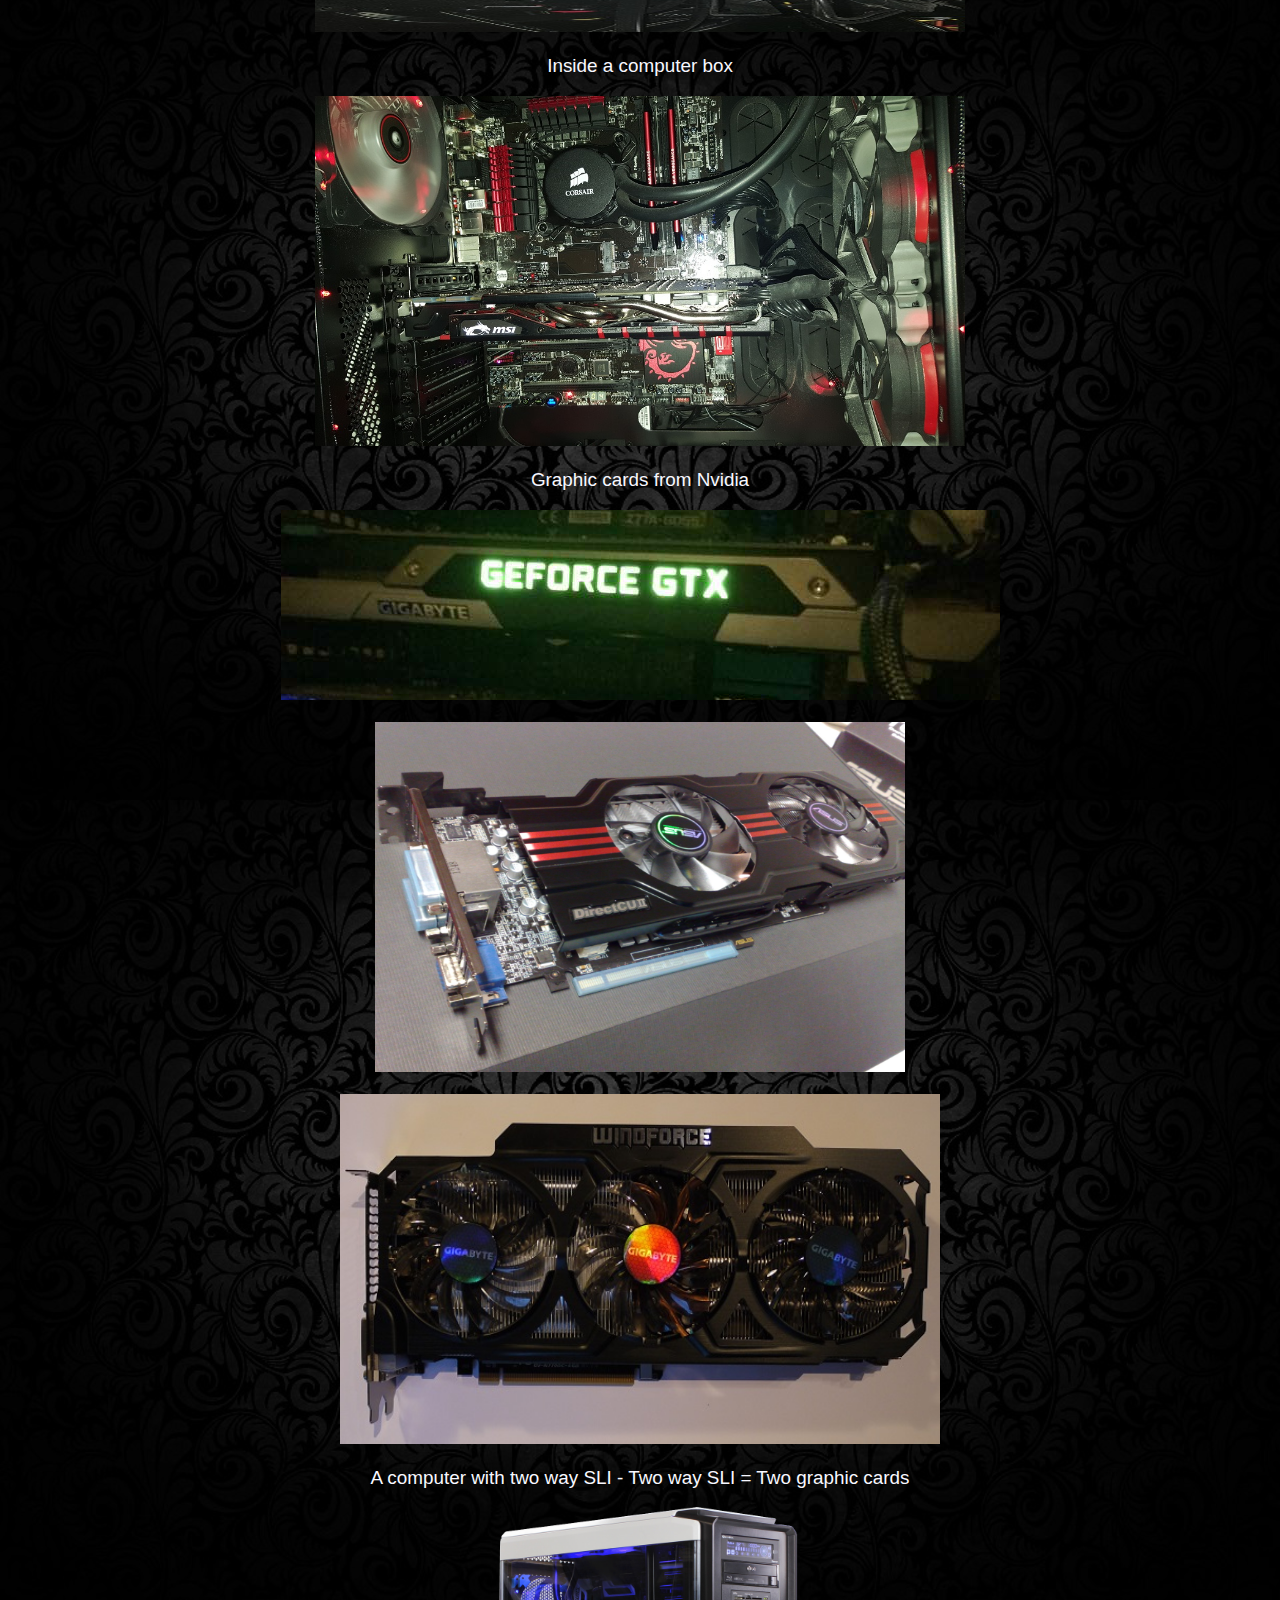
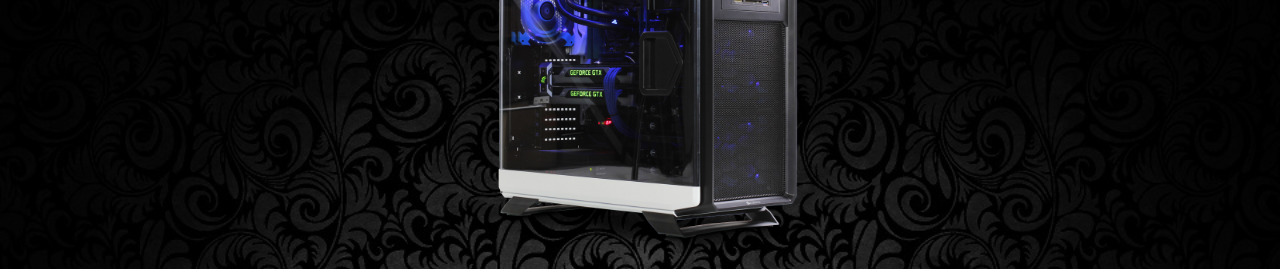
<file: photos.html>
<!DOCTYPE html>
		<html>
	<head>
			<title>The anatomy of a computer</title>
			<link rel="stylesheet" type="text/css" href="css/style.css"/>
			<link rel="stylesheet" type="text/css" href="http://fonts.googleapis.com/css?family=Ek+Mukta">
			<meta charset="utf-8">
	</head>
	
	<body>
		<h1>The anatomy of a computer</h1>
		<div class="menu-wrap">
    <nav class="menu">
        <ul class="clearfix">
            <li><a href="dator.html">Home</a></li>
            <li>
                <a href="#">Components<span class="arrow">&#9660;</span></a>
 
                <ul class="sub-menu">
                    <li><a href="cpu1.html">CPU - Processor</a></li>
                    <li><a href="gpu1.html">GPU - Graphics card</a></li>
                    <li><a href="mobo1.html">MOBO - Motherboard</a></li>
                    <li><a href="psu1.html">PSU - Power supply</a></li>
					<li><a href="ram.html">RAM - Random access memory</a></li>
					<li><a href="hdd.html">HDD/SSD - Hard drive</a></li>
                </ul>
            </li>
            <li><a href="videos.html">Videos</a></li>
            <li><a href="photos.html">Photos</a></li>
            <li><a href="credits.html">Credits</a></li>
        </ul>
    </nav>
</div>
<div class="ZXZ">
<h2>Photo gallery</h2>
<p>Desktop computer</p>
<img id="dator" src="img/dator.png" alt="computer"/>
<p>Laptop</p>
<img id="laptop" src="img/laptop.png" alt="laptop"/>
<p>Desktop computer<p>
<img id="timmy" src="img/timmy.jpg" alt="mycomputer"/>
<p>Desktop computer</p>
<img id="robin" src="img/robin2.jpg" alt="computer"/>
<p>Desktop computer with Crossfire - Crossfire = Two AMD cards</p>
<img id="crossfire" src="img/crossfirex.jpg" alt="computer with two amd cards/crossfire"/>
<p>SLI - Two Nvidia cards</p>
<img id="sli2" src="img/SLIbeskuren.jpg" alt="Picture on two GPUs connected = SLI"/>
<p>Inside a computer box</p>
<img id="p90" src="img/robin3.jpg" alt="Picture in side a computer box"/>
<p>Graphic cards from Nvidia</p>
<img id="elias" src="img/what.png" alt="Picture on GPU from Nvidia"/><br>
<br>
<img id="asusGPU" src="img/asusGPU.jpg" alt="Picture on a Graphics card from ASUS"/><br>
<br>
<img id="gigabyteGPU" src="img/gigabyteGPU.jpg" alt="Picture on a Graphics card from Gigabyte"/>
<p>A computer with two way SLI - Two way SLI = Two graphic cards</p>
<img id="AVA" src="img/ava.png" alt="Picture on a Computer"/>
</div>
</body>
</html>
</file>
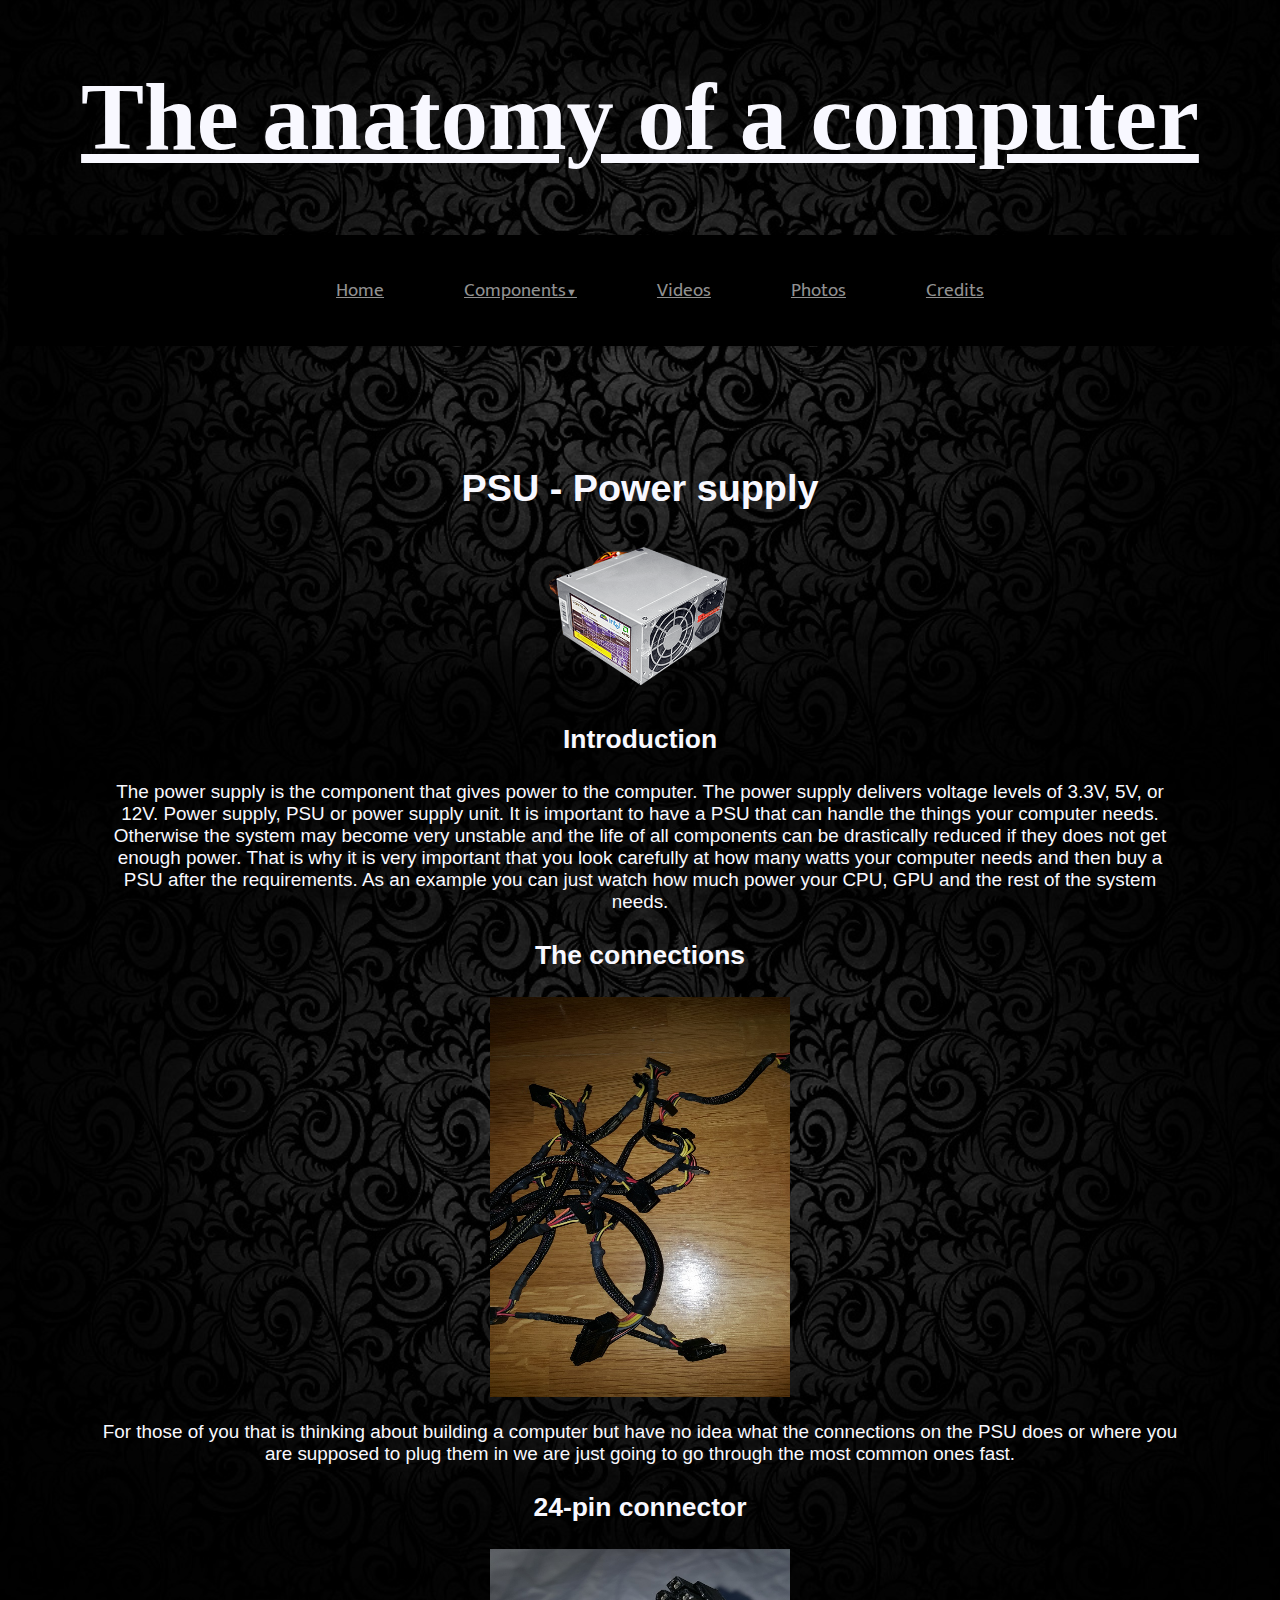
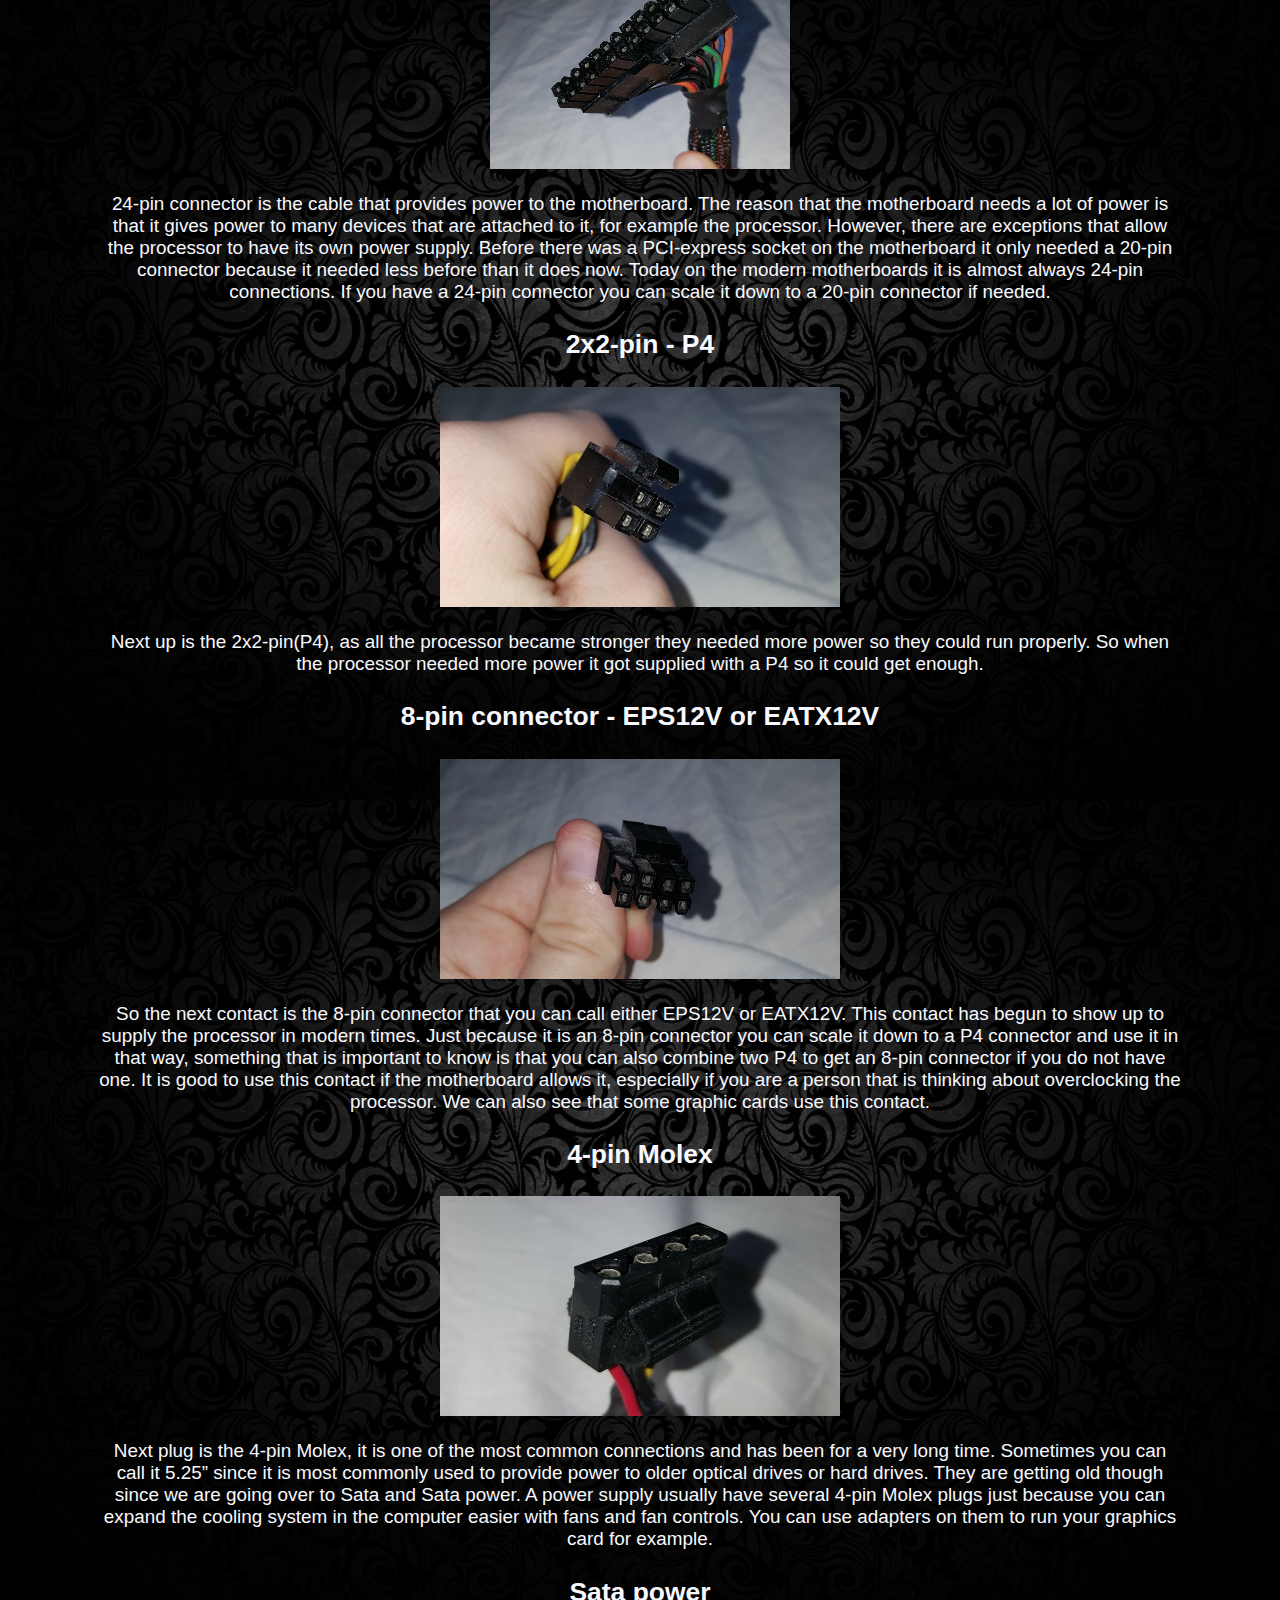
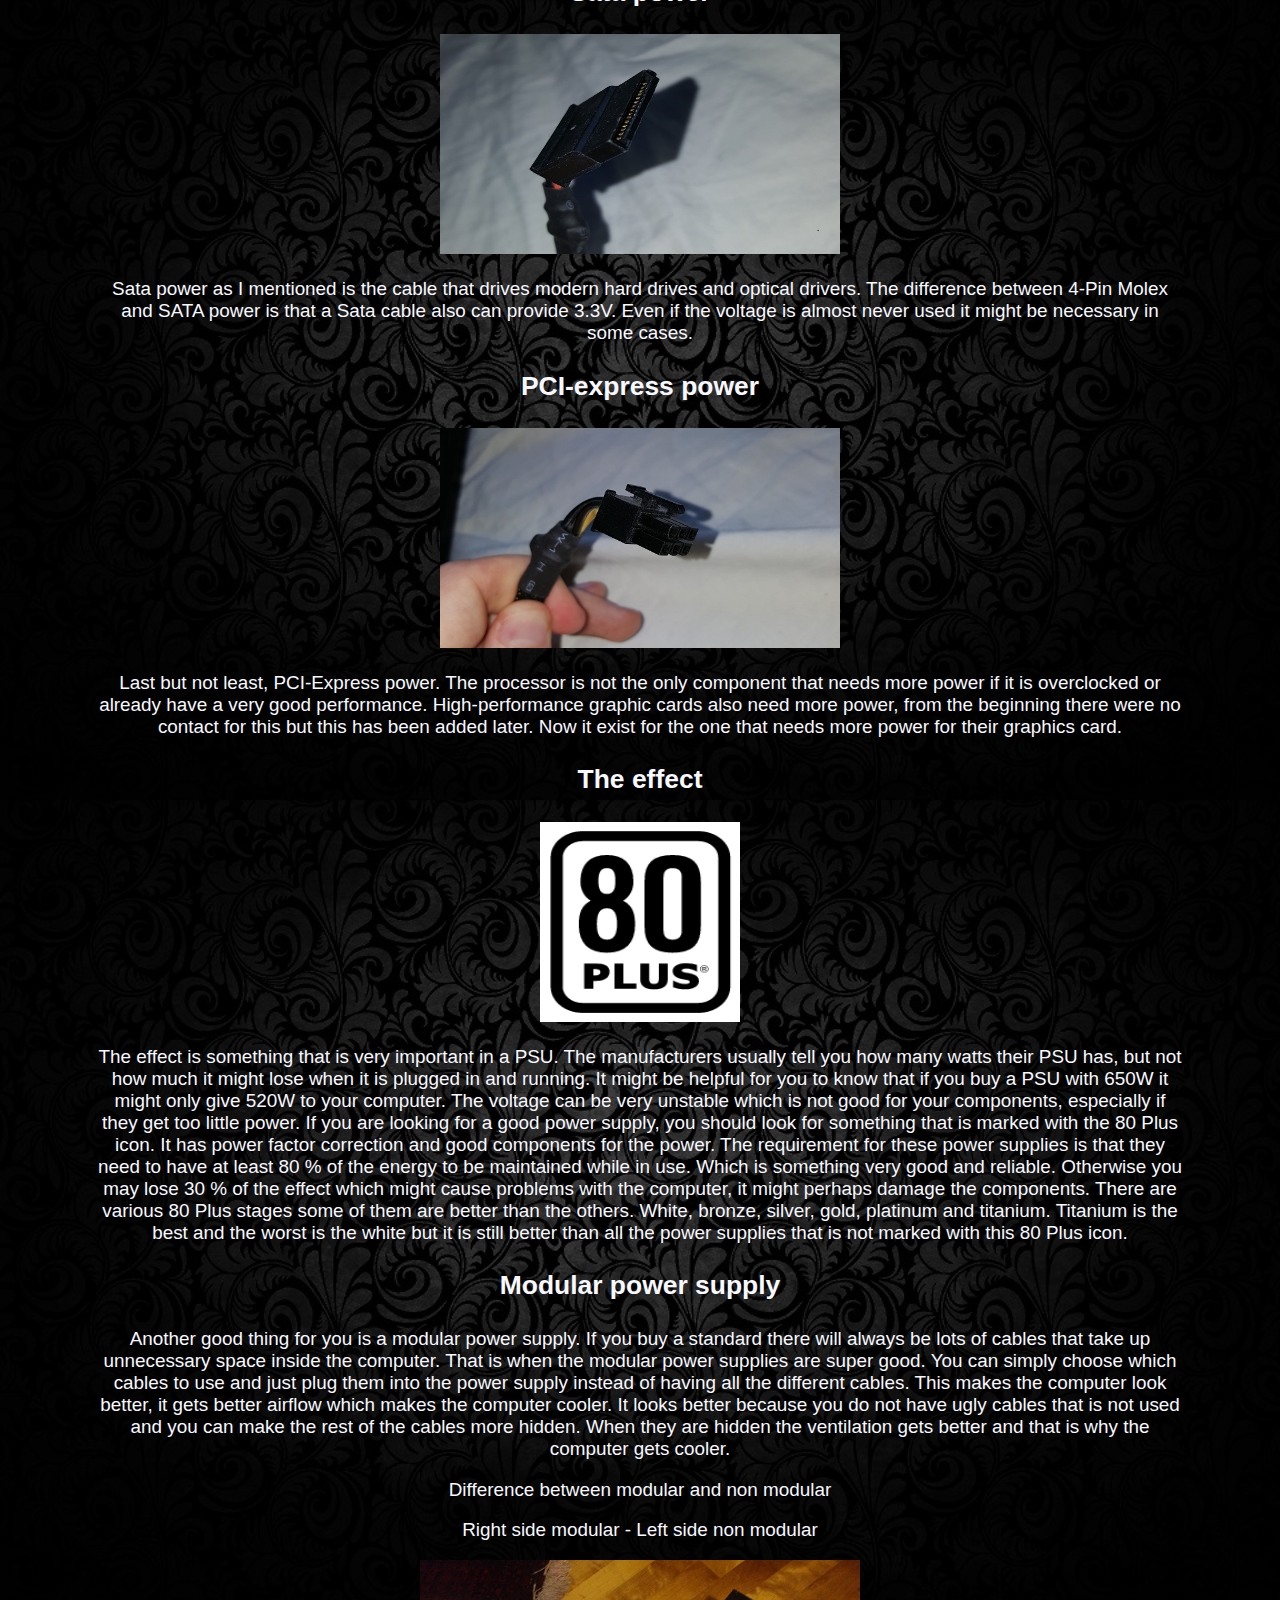
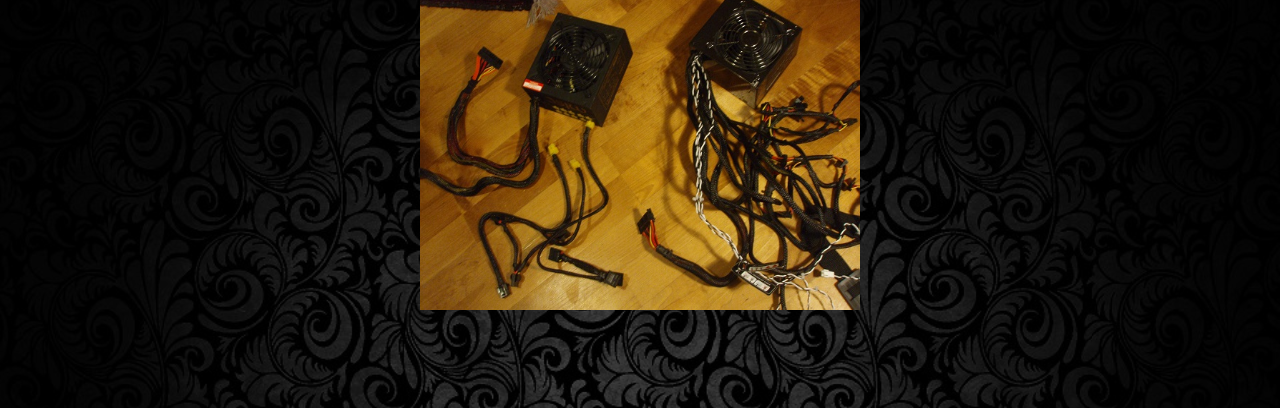
<file: psu1.html>
<!DOCTYPE html>
		<html>
	<head>
			<title>The anatomy of a computer</title>
			<link rel="stylesheet" type="text/css" href="css/style.css"/>
			<link rel="stylesheet" type="text/css" href="http://fonts.googleapis.com/css?family=Ek+Mukta">
			<meta charset="utf-8">
	</head>
	
	<body>
		<h1>The anatomy of a computer</h1>
		<div class="menu-wrap">
    <nav class="menu">
        <ul class="clearfix">
            <li><a href="dator.html">Home</a></li>
            <li>
                <a href="#">Components<span class="arrow">&#9660;</span></a>
 
                <ul class="sub-menu">
                    <li><a href="cpu1.html">CPU - Processor</a></li>
                    <li><a href="gpu1.html">GPU - Graphics card</a></li>
                    <li><a href="mobo1.html">MOBO - Motherboard</a></li>
                    <li><a href="psu1.html">PSU - Power supply</a></li>
					<li><a href="ram.html">RAM - Random access memory</a></li>
					<li><a href="hdd.html">HDD/SSD - Hard drive</a></li>
                </ul>
            </li>
            <li><a href="videos.html">Videos</a></li>
            <li><a href="photos.html">Photos</a></li>
			<li><a href="credits.html">Credits</a></li>
        </ul>
    </nav>
</div>
<div class="MSR">
	<h2>PSU - Power supply</h2>
		<img src="img/123123.png" alt="Picture on a PSU"/>
		<h3>Introduction</h3>
		<p>The power supply is the component that gives power to the computer. The power supply delivers voltage levels of 3.3V, 5V, or 12V.
			 Power supply, PSU or power supply unit. It is important to have a PSU that can handle the things your computer needs.
			  Otherwise the system may become very unstable and the life of all components can be drastically reduced if
			   they does not get enough power. That is why it is very important that you look carefully at how many watts your
			    computer needs and then buy a PSU after the requirements. As an example you can just watch how much power your
				 CPU, GPU and the rest of the system needs.</p>
		<h3>The connections</h3>
		<img id="kabel" src="img/kablar1.jpg" alt="Picture on a lot of cables from the PSU"/>
		<p>For those of you that is thinking about building a computer but have no idea what the connections on the PSU does or where
			 you are supposed to plug them in we are just going to go through the most common ones fast.</p>
			 <h3>24-pin connector</h3> 
			 		<img id="jul" src="img/24pin.jpg" alt="Picture on 24-pin connector"/>
			 <p>24-pin connector is the cable
			  that provides power to the motherboard. The reason that the motherboard needs a lot of power is that it gives power to
			   many devices that are attached to it, for example the processor. However, there are exceptions that allow the processor
			    to have its own power supply. Before there was a PCI-express socket on the motherboard it only needed a 20-pin connector
				 because it needed less before than it does now. Today on the modern motherboards it is almost always 24-pin connections.
				  If you have a 24-pin connector you can scale it down to a 20-pin connector if needed. </p>
		<h3>2x2-pin - P4</h3>
				<img id="p4" src="img/p4.jpg" alt="Picture on P4 connection"/>
		<p>Next up is the 2x2-pin(P4), as all the processor became stronger they needed more power so they could run properly.
			 So when the processor needed more power it got supplied with a P4 so it could get enough. </p>
		<h3>8-pin connector - EPS12V or EATX12V</h3>
				<img id="julen" src="img/8pin.jpg" alt="Picure on 8-pin connection"/>
		<p>So the next contact is the 8-pin connector that you can call either EPS12V or EATX12V.
			 This contact has begun to show up to supply the processor in modern times.
			  Just because it is an 8-pin connector you can scale it down to a P4
			   connector and use it in that way, something that is important to know
			    is that you can also combine two P4 to get an 8-pin connector if you do not have one.
				 It is good to use this contact if the motherboard allows it, especially if
				  you are a person that is thinking about overclocking the processor.
				   We can also see that some graphic cards use this contact.</p>
		<h3>4-pin Molex</h3>
				<img id="molex" src="img/molex.jpg" alt="Picture on 4-pin Molex connection"/>
		<p>Next plug is the 4-pin Molex, it is one of the most common
			 connections and has been for a very long time. Sometimes
			  you can call it 5.25” since it is most commonly used to
			   provide power to older optical drives or hard drives.
			    They are getting old though since we are going over to Sata and Sata power.
				 A power supply usually have several 4-pin Molex plugs just because you can
				  expand the cooling system in the computer easier with fans and fan controls.
				   You can use adapters on them to run your graphics card for example.</p>
		<h3>Sata power</h3>
				<img id="sataP" src="img/satapower.jpg" alt="Picture on Sata Power connection"/>
		<p>Sata power as I mentioned is the cable that drives modern hard drives and optical drivers.
			 The difference between 4-Pin Molex and SATA power is that a Sata cable also can provide 3.3V.
			  Even if the voltage is almost never used it might be necessary in some cases.</p>
		<h3>PCI-express power</h3>
				<img id="pin6" src="img/6pin.jpg" alt="Picture on pin"/>
		<p>Last but not least, PCI-Express power. The processor is not the only component that needs more power if it is
			 overclocked or already have a very good performance. High-performance graphic cards also need more power,
			  from the beginning there were no contact for this but this has been added later.
			   Now it exist for the one that needs more power for their graphics card. </p>
		<h3>The effect</h3>
				<img id="plus" src="img/80plus.png" alt="Picture on 80Plus logo"/>
		<p>The effect is something that is very important in a PSU. The manufacturers usually tell you how many watts their PSU has,
			 but not how much it might lose when it is plugged in and running. It might be helpful for you to know that if you buy a PSU
			  with 650W it might only give 520W to your computer. The voltage can be very unstable which is not good for your components,
			   especially if they get too little power. If you are looking for a good power supply, you should look for something that is
			    marked with the 80 Plus icon. It has power factor correction and good components for the power. The requirement for these
				 power supplies is that they need to have at least 80 % of the energy to be maintained while in use. Which is something
				  very good and reliable. Otherwise you may lose 30 % of the effect which might cause problems with the computer, it might
				   perhaps damage the components. There are various 80 Plus stages some of them are better than the others. White, bronze,
				    silver, gold, platinum and titanium. Titanium is the best and the worst is the white but it is still better than all
					 the power supplies that is not marked with this 80 Plus icon.</p>
		<h3>Modular power supply</h3>
		
		<p>Another good thing for you is a modular power supply. If you buy a standard there will always be lots
			 of cables that take up unnecessary space inside the computer. That is when the modular power supplies
			  are super good. You can simply choose which cables to use and just plug them into the power supply
			   instead of having all the different cables. This makes the computer look better, it gets better
			    airflow which makes the computer cooler. It looks better because you do not have ugly cables that
				 is not used and you can make the rest of the cables more hidden. When they are hidden the ventilation
				  gets better and that is why the computer gets cooler.</p>
				  <p>Difference between modular and non modular</p>
				  <p>Right side modular - Left side non modular</p>
		<img id="LEL" src="img/modular.jpg" alt="Picture on non modular vs modular PSU"/>
		</div>
	</body>
</html>
</file>
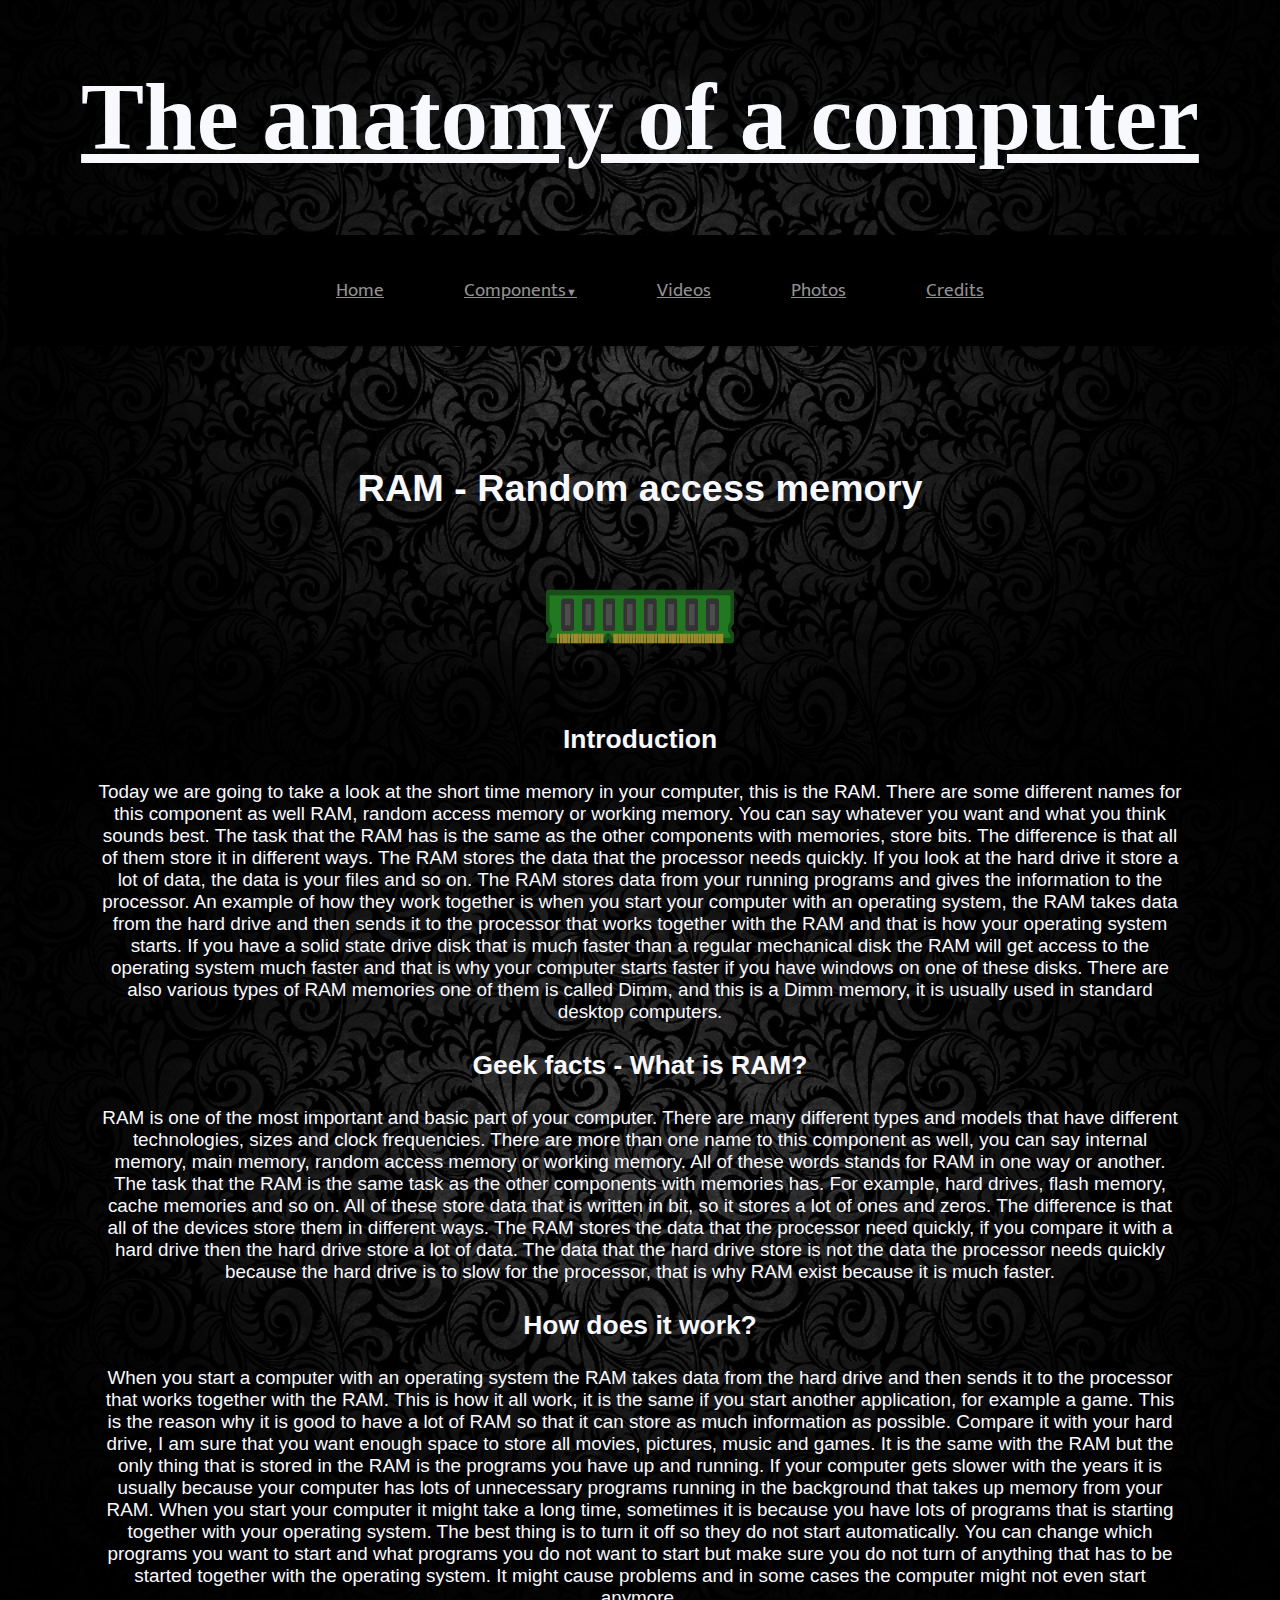
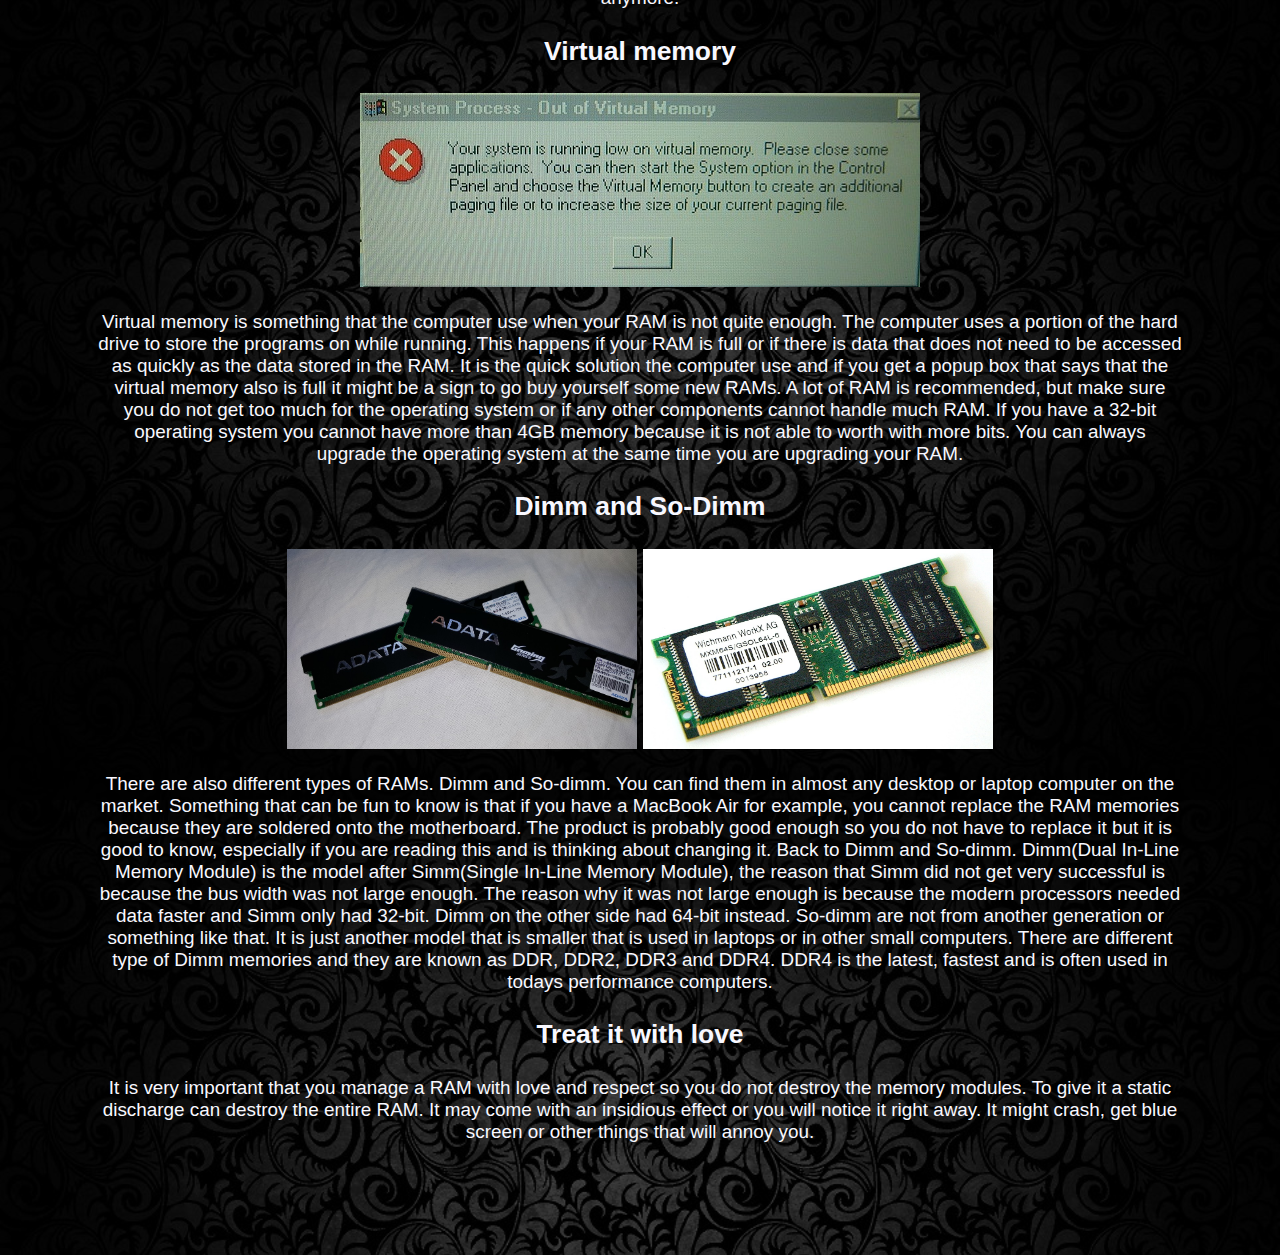
<file: ram.html>
<!DOCTYPE html>
		<html>
	<head>
			<title>The anatomy of a computer</title>
			<link rel="stylesheet" type="text/css" href="css/style.css"/>
			<link rel="stylesheet" type="text/css" href="http://fonts.googleapis.com/css?family=Ek+Mukta">
			<meta charset="utf-8">
	</head>
	
	<body>
		<h1>The anatomy of a computer</h1>
		<div class="menu-wrap">
    <nav class="menu">
        <ul class="clearfix">
            <li><a href="dator.html">Home</a></li>
            <li>
                <a href="#">Components<span class="arrow">&#9660;</span></a>
 
                <ul class="sub-menu">
                    <li><a href="cpu1.html">CPU - Processor</a></li>
                    <li><a href="gpu1.html">GPU - Graphics card</a></li>
                    <li><a href="mobo1.html">MOBO - Motherboard</a></li>
                    <li><a href="psu1.html">PSU - Power supply</a></li>
					<li><a href="ram.html">RAM - Random access memory</a></li>
					<li><a href="hdd.html">HDD/SSD - Hard drive</a></li>
                </ul>
            </li>
            <li><a href="videos.html">Videos</a></li>
            <li><a href="photos.html">Photos</a></li>
			<li><a href="credits.html">Credits</a></li>
        </ul>
    </nav>
</div>
<div class="MSR">
	<h2>RAM - Random access memory</h2>
		<img src="img/ram1.png" alt="Picture on RAM"/>
		<h3>Introduction</h3>
		<p>Today we are going to take a look at the short time memory in your computer,
			 this is the RAM. There are some different names for this component as well
			  RAM, random access memory or working memory. You can say whatever you want
			   and what you think sounds best. The task that the RAM has is the same as
			    the other components with memories, store bits. The difference is that
				 all of them store it in different ways. The RAM stores the data that
				  the processor needs quickly. If you look at the hard drive it store
				   a lot of data, the data is your files and so on. The RAM stores data
				    from your running programs and gives the information to the processor.
					 An example of how they work together is when you start your computer
					  with an operating system, the RAM takes data from the hard drive and
					   then sends it to the processor that works together with the RAM and
					    that is how your operating system starts. If you have a solid state
						 drive disk that is much faster than a regular mechanical disk the
						  RAM will get access to the operating system much faster and that
						   is why your computer starts faster if you have windows on one
						    of these disks. There are also various types of RAM memories
							 one of them is called Dimm, and this is a Dimm memory, it is
							  usually used in standard desktop computers. </p>
		<h3>Geek facts - What is RAM?</h3>
		<p>RAM is one of the most important and basic part of your computer. There are many different
			 types and models that have different technologies, sizes and clock frequencies. There are
			  more than one name to this component as well, you can say internal memory, main memory,
			   random access memory or working memory. All of these words stands for RAM in one way
			    or another. The task that the RAM is the same task as the other components with
				 memories has. For example, hard drives, flash memory, cache memories and so on.
				  All of these store data that is written in bit, so it stores a lot of ones and
				   zeros. The difference is that all of the devices store them in different ways.
				    The RAM stores the data that the processor need quickly, if you compare it with
					 a hard drive then the hard drive store a lot of data. The data that the hard
					  drive store is not the data the processor needs quickly because the hard drive
					   is to slow for the processor, that is why RAM exist because it is much faster.</p>
		<h3>How does it work?</h3>
		<p>When you start a computer with an operating system the RAM takes data from the hard
			 drive and then sends it to the processor that works together with the RAM. This is
			  how it all work, it is the same if you start another application, for example a game.
			   This is the reason why it is good to have a lot of RAM so that it can store as much
			    information as possible. Compare it with your hard drive, I am sure that you want
				 enough space to store all movies, pictures, music and games. It is the same with
				  the RAM but the only thing that is stored in the RAM is the programs you have up
				   and running. If your computer gets slower with the years it is usually because
				    your computer has lots of unnecessary programs running in the background that
					 takes up memory from your RAM. When you start your computer it might take a
					  long time, sometimes it is because you have lots of programs that is starting
					   together with your operating system. The best thing is to turn it off so they
					    do not start automatically. You can change which programs you want to start
						 and what programs you do not want to start but make sure you do not turn
						  of anything that has to be started together with the operating system.
						   It might cause problems and in some cases the computer might not even
						    start anymore. </p>
		<h3>Virtual memory</h3>
		<img id="vmemory" src="img/virtualmemory.jpg" alt="Picture on a message saying that the Virtual Memory is running low"/>
		<p>Virtual memory is something that the computer use when your RAM is not quite enough.
			 The computer uses a portion of the hard drive to store the programs on while running.
			  This happens if your RAM is full or if there is data that does not need to be accessed
			   as quickly as the data stored in the RAM. It is the quick solution the computer use
			    and if you get a popup box that says that the virtual memory also is full it might
				 be a sign to go buy yourself some new RAMs. A lot of RAM is recommended, but make
				  sure you do not get too much for the operating system or if any other components
				   cannot handle much RAM. If you have a 32-bit operating system you cannot have more
				    than 4GB memory because it is not able to worth with more bits. You can always
					 upgrade the operating system at the same time you are upgrading your RAM.</p>
		<h3>Dimm and So-Dimm</h3>
		<img id="dimm" src="img/dimm1.jpg" alt="Picture on Dimm RAM"/>
		<img id="sodimm" src="img/sodimm.jpg" alt="Picture on SO-dimm RAM"/>
		<p>There are also different types of RAMs. Dimm and So-dimm. You can find them in almost
			 any desktop or laptop computer on the market. Something that can be fun to know is that
			  if you have a MacBook Air for example, you cannot replace the RAM memories because they
			   are soldered onto the motherboard. The product is probably good enough so you do not
			    have to replace it but it is good to know, especially if you are reading this and is
				 thinking about changing it. Back to Dimm and So-dimm. Dimm(Dual In-Line Memory Module)
				  is the model after Simm(Single In-Line Memory Module), the reason that Simm did not
				   get very successful is because the bus width was not large enough. The reason why
				    it was not large enough is because the modern processors needed data faster and
					 Simm only had 32-bit. Dimm on the other side had 64-bit instead. So-dimm are
					  not from another generation or something like that. It is just another model
					   that is smaller that is used in laptops or in other small computers.
					    There are different type of Dimm memories and they are known as DDR, DDR2,
						 DDR3 and DDR4. DDR4 is the latest, fastest and is often used in todays
						  performance computers.</p>
		<h3>Treat it with love</h3>
		<p>It is very important that you manage a RAM with love and respect so you do not destroy
			 the memory modules. To give it a static discharge can destroy the entire RAM. It may
			  come with an insidious effect or you will notice it right away. It might crash, get
			   blue screen or other things that will annoy you.</p>
		</div>
	</body>
</html>
</file>
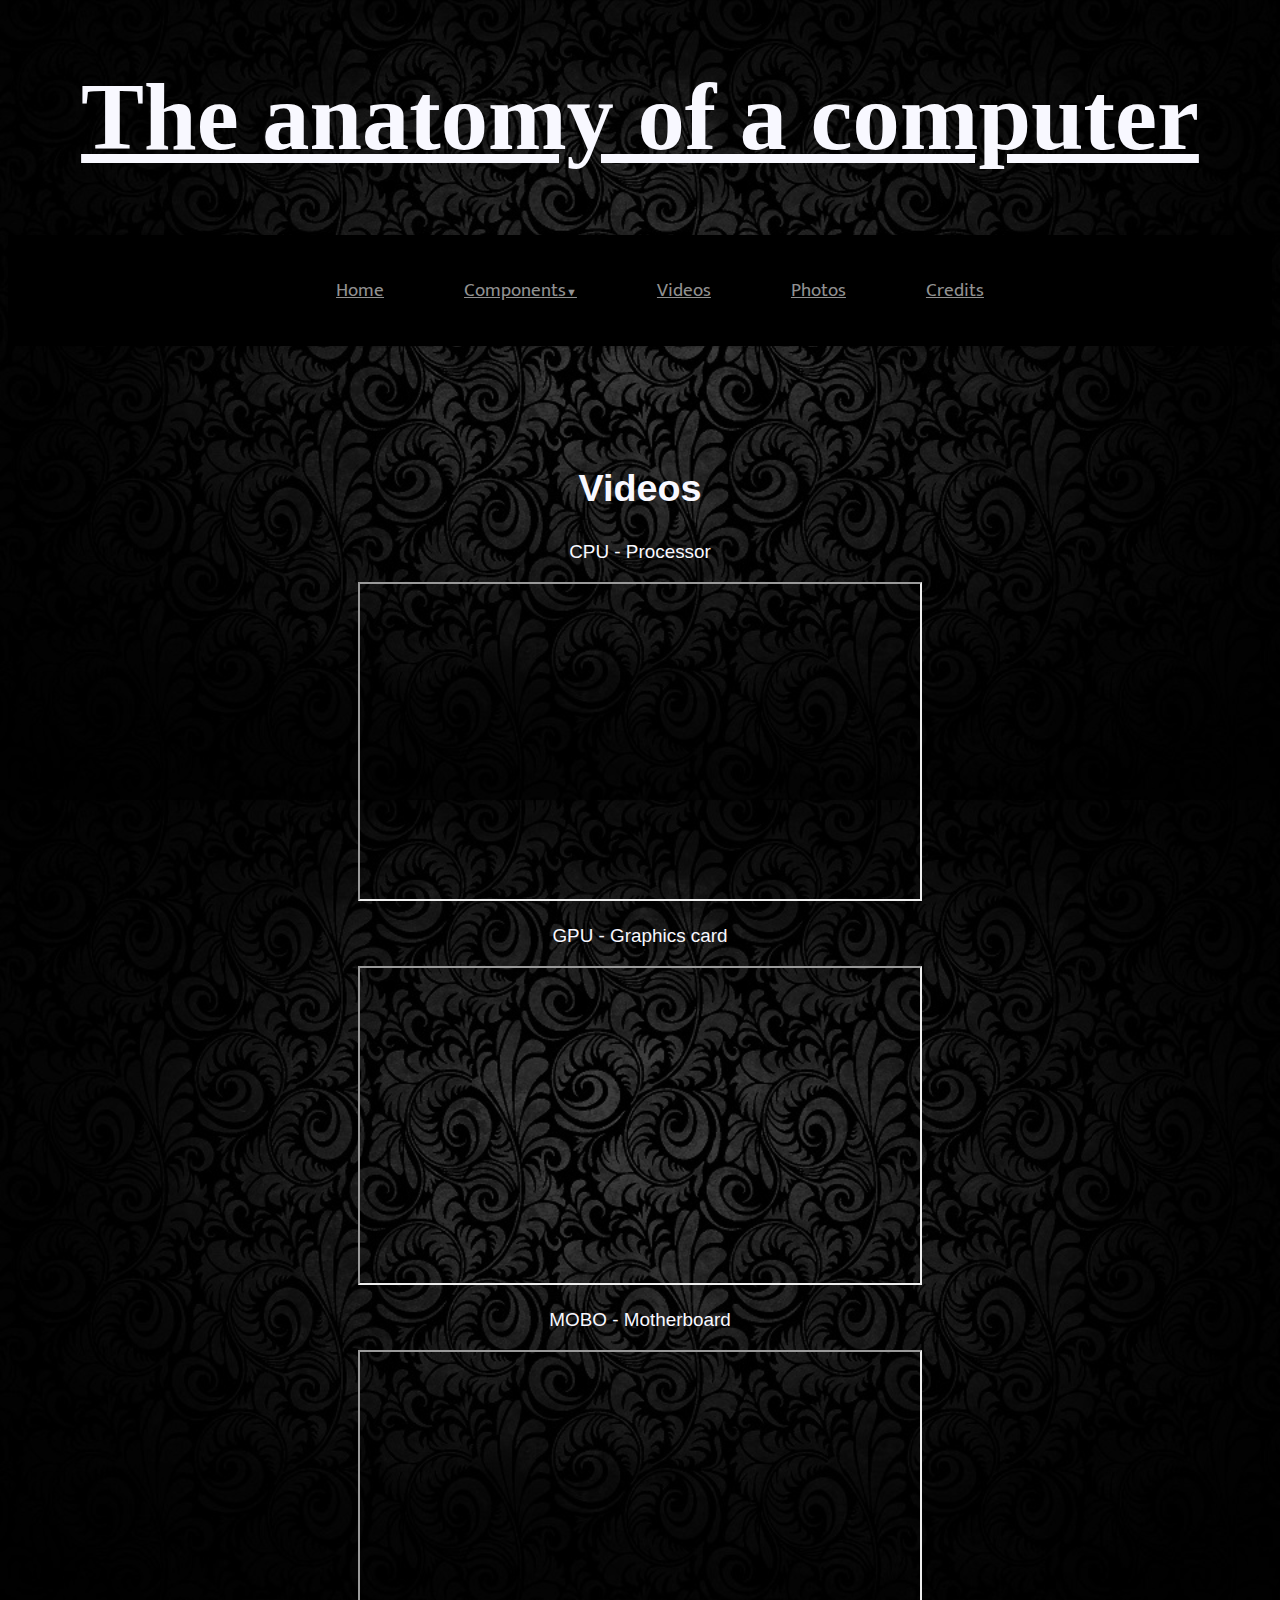
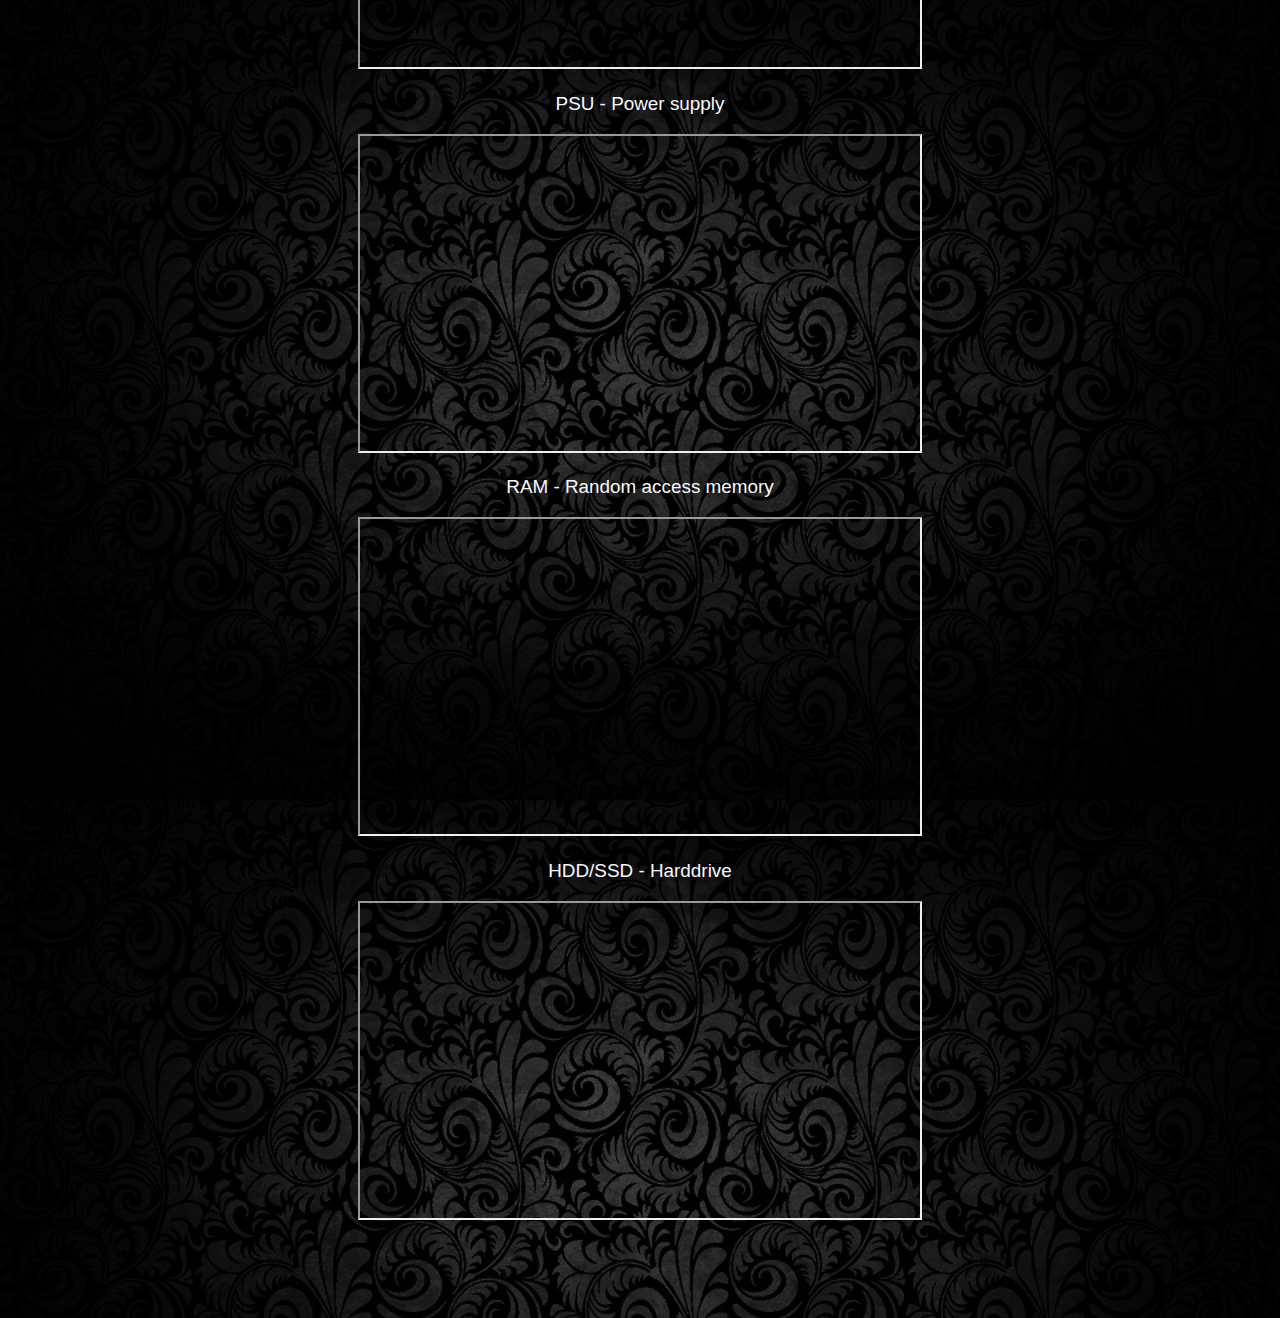
<file: videos.html>
<!DOCTYPE html>
		<html>
	<head>
			<title>The anatomy of a computer</title>
			<link rel="stylesheet" type="text/css" href="css/style.css"/>
			<link rel="stylesheet" type="text/css" href="http://fonts.googleapis.com/css?family=Ek+Mukta">
			<meta charset="utf-8">
	</head>
	
	<body>
		<h1>The anatomy of a computer</h1>
		<div class="menu-wrap">
    <nav class="menu">
        <ul class="clearfix">
            <li><a href="dator.html">Home</a></li>
            <li>
                <a href="#">Components<span class="arrow">&#9660;</span></a>
 
                <ul class="sub-menu">
                    <li><a href="cpu1.html">CPU - Processor</a></li>
                    <li><a href="gpu1.html">GPU - Graphics card</a></li>
                    <li><a href="mobo1.html">MOBO - Motherboard</a></li>
                    <li><a href="psu1.html">PSU - Power supply</a></li>
					<li><a href="ram.html">RAM - Random access memory</a></li>
					<li><a href="hdd.html">HDD/SSD - Hard drive</a></li>
                </ul>
            </li>
            <li><a href="videos.html">Videos</a></li>
            <li><a href="photos.html">Photos</a></li>
            <li><a href="credits.html">Credits</a></li>
        </ul>
    </nav>
</div>
<div class="MSR">
<h2>Videos</h2>
    <p>CPU - Processor</p>
      <iframe width="560" height="315" src="https://www.youtube.com/embed/fynsrO73fV8?rel=0"></iframe>
        <p>GPU - Graphics card</p>
              <iframe width="560" height="315" src="https://www.youtube.com/embed/atKZwLTf67w?rel=0"></iframe>
        <p>MOBO - Motherboard</p>
        <iframe width="560" height="315" src="https://www.youtube.com/embed/xAzMXE-TEgY?rel=0"></iframe>
        <p>PSU - Power supply</p>
      <iframe width="560" height="315" src="https://www.youtube.com/embed/P89QD5_OakU?rel=0"></iframe>
        <p>RAM - Random access memory</p>
      <iframe width="560" height="315" src="https://www.youtube.com/embed/jtGBOCHhG2s?rel=0"></iframe>
        <p>HDD/SSD - Harddrive</p>
      <iframe width="560" height="315" src="https://www.youtube.com/embed/4yMuik_6HxQ?rel=0"></iframe>
        </div>
    </body>
</html>
</file>
<file: css/style.css>
body{
	background-image: url(../img/1background.jpg);
	background-size: 100%;
	text-align: center;

}

 
.clearfix:after {
    display:block;
    clear:both;
}
 
.menu-wrap {
    width:100%;
    box-shadow:0px 1px 3px rgba(0,0,0,0.2);
    background:#3e3436;
}
.menu .arrow {
    font-size:11px;
    line-height:0%;
}
 
.menu {
    width:1000px;
    margin:0px auto;
}
 
.menu li {
    margin:0px;
    list-style:none;
    font-family:'Ek Mukta';
}
 
.menu a {
    transition:all linear 0.15s;
    color:#919191;
}
 
.menu li:hover > a, .menu .current-item > a {
    text-decoration:none;
    color: grey;
}
 .sub-menu li {
    display:block;
    font-size:16px;
}
 
.sub-menu li a {
    padding:10px 30px;
    display:block;
}
 
.sub-menu li a:hover, .sub-menu .current-item a {
    background:#3e3436;
}
.menu .arrow {
    font-size:11px;
    line-height:0%;
}
 
.menu > ul > li {
    display:inline-block;
    position:relative;
    font-size:19px;
}
 
.menu > ul > li > a {
    padding:10px 40px;
    display:inline-block;
    text-shadow:0px 1px 0px rgba(0,0,0,0.4);
}
 
.menu > ul > li:hover > a, .menu > ul > .current-item > a {
    background:#2e2728;
}
 
.menu li:hover .sub-menu {
    z-index:1;
    opacity:1;
}
 
.sub-menu {
    width:160%;
    padding:5px 0px;
    position:absolute;
    top:100%;
    left:0px;
    z-index:-1;
    opacity:0;
    transition:opacity linear 0.15s;
    box-shadow:0px 2px 3px rgba(0,0,0,0.2);
    background: black;
}
 
.sub-menu li {
    display:block;
    font-size:16px;
}
 
.sub-menu li a {
    padding:10px 30px;
    display:block;
}
 
.sub-menu li a:hover, .sub-menu .current-item a {
    background:#3e3436;
}

h1{
	font-family: cursive;
	text-align: center;
	font-size: 25mm;
	color: ghostwhite;
	text-decoration: underline;
	
}
#EDD{
    width: 300px;
    height: 250px;
}
#mw2{
   height: 250px;
   width: 350px; 
}
#kabel{
    height:400px;
    width: 300px;
}
#motherboard{
    width:450px;
    height: 380px;
}

#sli2{
    height: 350px;
    width: 650px;
}
#dator{
    width: 450px;
    height: 450px;
}
#timmy{
    width: 400px;
    height: 400px;
}
#elias{
    width: auto;
    height: auto;
}
#gigabyteGPU{
    width: 600px;
    height: 350px;
}
#LEL{
    height: 350px;
    width: 440px;
}
#dimm{
 width: 350px;
    height: 200px;   
}

#arm{
    height: 250px;
    width: 250px;
}
#jul{
height: 220px;
width: 300px;    
}
#datorer{
    width: auto;
    height: auto;
}
#intel{
    height: 150px;
    width: 250px;
}
#amd1{
    height: 150px;
    width: 250px;
}
#p4{
    height: 220px;
    width: 400px;
}
#Mark{
    height:350px;
    width:150px;
}
#Storlekar{
    width: 650px;
    height: 250px;
}
#AVA{
    height: 350px;
    width: 350px;
}
#hh33{
    color: white;
    font-family: Arial, Helvetica, sans-serif;
    font-size: 8mm;
    text-decoration: wavy;
}
#julen{ 
    height: 220px;
    width: 400px;
}
#molex{
  height: 220px;
    width: 400px;  
}
#sataP{
  height: 220px;
    width: 400px;  
}
#pin6{
  height: 220px;
    width: 400px;  
}
#plus{
  height: 200px;
    width: 200px;  
}
#vmemory{
    width: auto;
    height: auto;
}
#sodimm{
    height: 200px;
    width: 350px;
}
#mw22{
    height: 300px;
    width: 450px;
}
#asusGPU{
    width: 530px;
    height: 350px;
}
#crossfire{
    width: 450px;
    height: 400px;
}
#p90{
    width: 650px;
    height: 350px;
}
#crossfireX{
    height: 100px;
    width: 300px;
}
#nvidia{
    width:300px;
    height:100px;
}
#amd{
    width: 100px;
    height: 100px;
}
#robin{
    width: 400px;
    height: 400px;
}
#laptop{
    width: 450px;
    height: 420px;
}
#asus{
    height: 100px;
    width: 200px;
}
#gigabyte{
    height: 100px;
    width: 300px;
}
#msi{
    height: 100px;
    width: 200px;
}
#wok{
    height: 270px;
    width: 370px;
}
h2{
	font-family: 'Trebuchet MS', 'Lucida Sans Unicode', 'Lucida Grande', 'Lucida Sans', Arial, sans-serif;
	font-size: 10mm;
	color: ghostwhite;
	text-align: center;
	table-layout: auto;
}
#Real{
width: 15cm;
height: 15mm;
}
div.ZXZ{
    margin-top: 5px;
    color: white;
}
 div.cities {
    background-color:black;
    color:white;
    margin:20px;
    padding:20px;
    font-size: 5mm;
    font-family: 'Trebuchet MS', 'Lucida Sans Unicode', 'Lucida Grande', 'Lucida Sans', Arial, sans-serif;
    }
     div.MSR1{         
    color:white;
    padding: 80px;
    margin: 5px;
    font-size: 5mm;
    font-family: 'Trebuchet MS', 'Lucida Sans Unicode', 'Lucida Grande', 'Lucida Sans', Arial, sans-serif;
    }
     div.MSR {
    color:white;
    margin:5px;
    padding:85px;
    font-size: 5mm;
    font-family: 'Trebuchet MS', 'Lucida Sans Unicode', 'Lucida Grande', 'Lucida Sans', Arial, sans-serif;
    }
 div.VMP1 {
    background-image:url(http://res.freestockphotos.biz/pictures/5/5745-the-moon-and-stars-background-pv.jpg);
    background-size: 100%;
    color:white;
    margin:20px;
    padding:20px;
    font-size: 5mm;
    font-family: 'Trebuchet MS', 'Lucida Sans Unicode', 'Lucida Grande', 'Lucida Sans', Arial, sans-serif;
    }

p{
	font-size: 5mm;
	text-align: center;
	color: ghostwhite;
	font-family: 'Trebuchet MS', 'Lucida Sans Unicode', 'Lucida Grande', 'Lucida Sans', Arial, sans-serif;
}



h3{
	font-size: 7mm;
	font-family: 'Trebuchet MS', 'Lucida Sans Unicode', 'Lucida Grande', 'Lucida Sans', Arial, sans-serif;
	text-align: center;
color: ghostwhite;

    }

img{
	width: 50mm;
	height: 40mm;
}

	tr, td, table{
	width: 80px;
	height: 40px;
	color: ghostwhite;
	text-align: center;
	font-size: 110%;
	display: inline-table
	
}


ul, li{
	text-align: center;
	font-size: 30px;
	display: inline-table;
	background-size: 650%;
	
}
.clearfix:after {
    display:block;
    clear:both;
}
.menu-wrap {
    width:100%;
    box-shadow:0px 1px 3px rgba(0,0,0,0.2);
    background: black
}
 
.menu {
    width:1000px;
    margin:0px auto;
}
 
.menu li {
    margin:0px;
    list-style:none;
    font-family:'Ek Mukta';
}
 
.menu a {
    transition:all linear 0.15s;
    color:#919191;
}
 
.menu li:hover > a, .menu .current-item > a {
    text-decoration:none;
    color: dimgrey;
}
</file>
